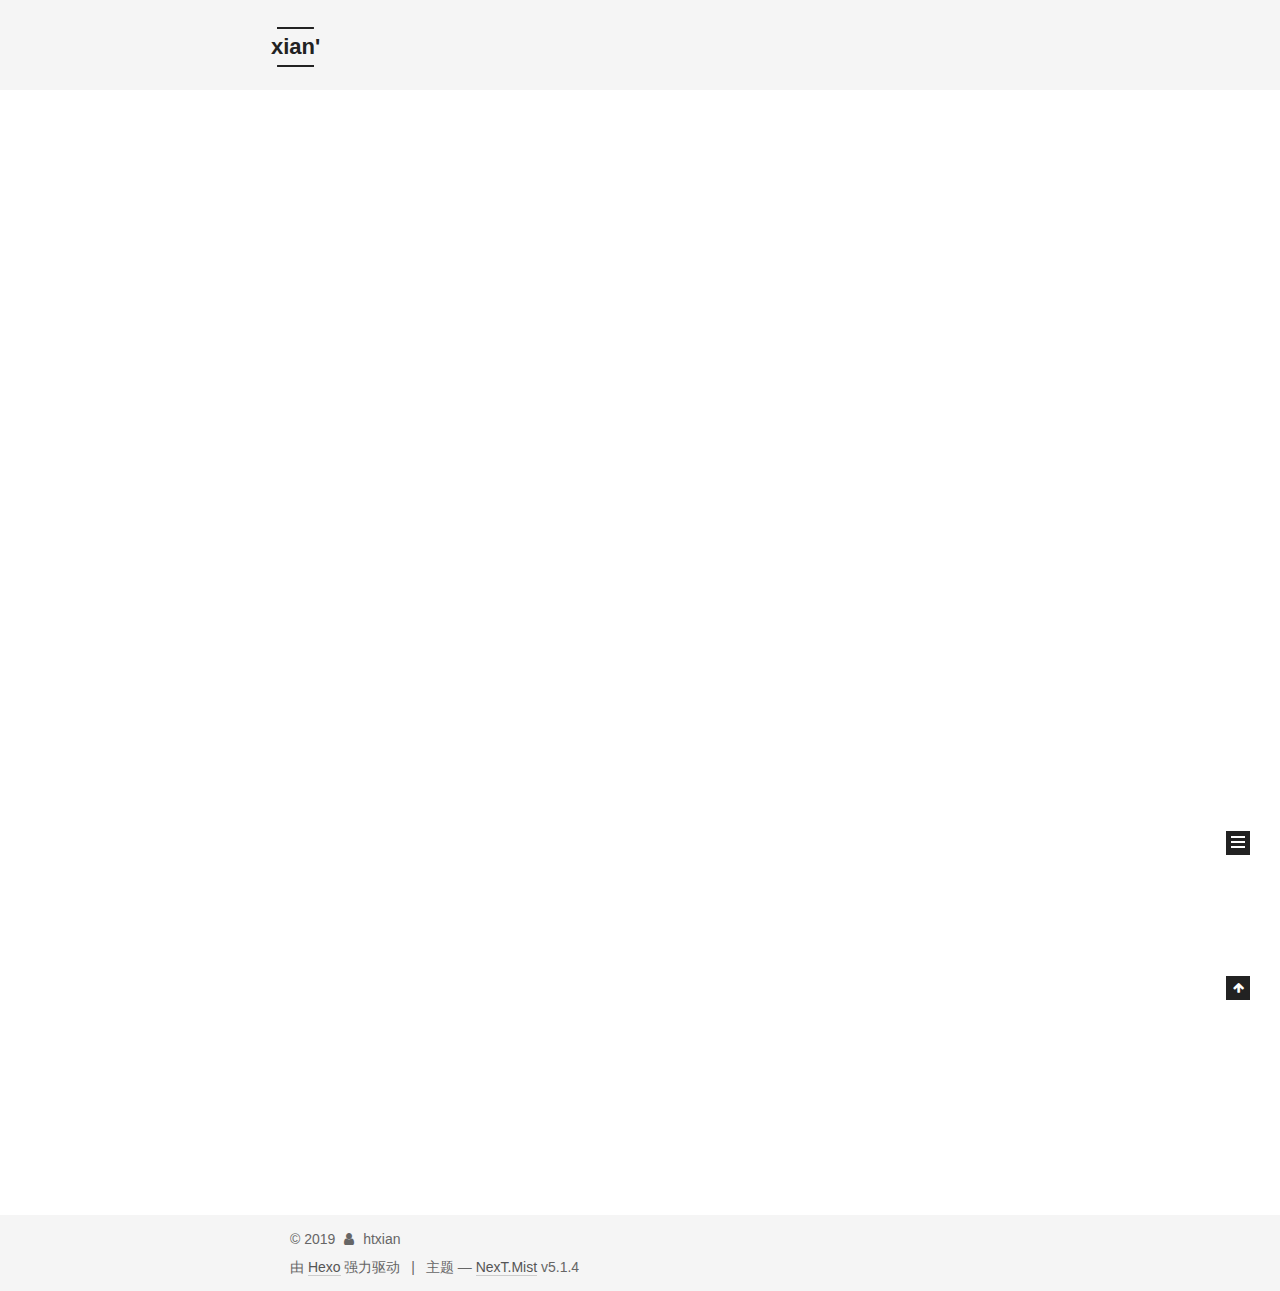
<file: index.html>
<!DOCTYPE html>



  


<html class="theme-next mist use-motion" lang="zh-Hans">
<head><meta name="generator" content="Hexo 3.8.0">
  <meta charset="UTF-8">
<meta http-equiv="X-UA-Compatible" content="IE=edge">
<meta name="viewport" content="width=device-width, initial-scale=1, maximum-scale=1">
<meta name="theme-color" content="#222">









<meta http-equiv="Cache-Control" content="no-transform">
<meta http-equiv="Cache-Control" content="no-siteapp">
















  
  
  <link href="/lib/fancybox/source/jquery.fancybox.css?v=2.1.5" rel="stylesheet" type="text/css">







<link href="/lib/font-awesome/css/font-awesome.min.css?v=4.6.2" rel="stylesheet" type="text/css">

<link href="/css/main.css?v=5.1.4" rel="stylesheet" type="text/css">


  <link rel="apple-touch-icon" sizes="180x180" href="/images/apple-touch-icon-next.png?v=5.1.4">


  <link rel="icon" type="image/png" sizes="32x32" href="/images/favicon-32x32-next.png?v=5.1.4">


  <link rel="icon" type="image/png" sizes="16x16" href="/images/favicon-16x16-next.png?v=5.1.4">


  <link rel="mask-icon" href="/images/logo.svg?v=5.1.4" color="#222">





  <meta name="keywords" content="Hexo, NexT">










<meta property="og:type" content="website">
<meta property="og:title" content="xian&#39;">
<meta property="og:url" content="http://yoursite.com/index.html">
<meta property="og:site_name" content="xian&#39;">
<meta property="og:locale" content="zh-Hans">
<meta name="twitter:card" content="summary">
<meta name="twitter:title" content="xian&#39;">



<script type="text/javascript" id="hexo.configurations">
  var NexT = window.NexT || {};
  var CONFIG = {
    root: '/',
    scheme: 'Mist',
    version: '5.1.4',
    sidebar: {"position":"left","display":"post","offset":12,"b2t":false,"scrollpercent":false,"onmobile":false},
    fancybox: true,
    tabs: true,
    motion: {"enable":true,"async":false,"transition":{"post_block":"fadeIn","post_header":"slideDownIn","post_body":"slideDownIn","coll_header":"slideLeftIn","sidebar":"slideUpIn"}},
    duoshuo: {
      userId: '0',
      author: '博主'
    },
    algolia: {
      applicationID: '',
      apiKey: '',
      indexName: '',
      hits: {"per_page":10},
      labels: {"input_placeholder":"Search for Posts","hits_empty":"We didn't find any results for the search: ${query}","hits_stats":"${hits} results found in ${time} ms"}
    }
  };
</script>



  <link rel="canonical" href="http://yoursite.com/">





  <title>xian'</title>
  








</head>

<body itemscope itemtype="http://schema.org/WebPage" lang="zh-Hans">

  
  
    
  

  <div class="container sidebar-position-left 
  page-home">
    <div class="headband"></div>

    <header id="header" class="header" itemscope itemtype="http://schema.org/WPHeader">
      <div class="header-inner"><div class="site-brand-wrapper">
  <div class="site-meta ">
    

    <div class="custom-logo-site-title">
      <a href="/" class="brand" rel="start">
        <span class="logo-line-before"><i></i></span>
        <span class="site-title">xian'</span>
        <span class="logo-line-after"><i></i></span>
      </a>
    </div>
      
        <p class="site-subtitle"></p>
      
  </div>

  <div class="site-nav-toggle">
    <button>
      <span class="btn-bar"></span>
      <span class="btn-bar"></span>
      <span class="btn-bar"></span>
    </button>
  </div>
</div>

<nav class="site-nav">
  

  
    <ul id="menu" class="menu">
      
        
        <li class="menu-item menu-item-home">
          <a href="/" rel="section">
            
              <i class="menu-item-icon fa fa-fw fa-home"></i> <br>
            
            首页
          </a>
        </li>
      
        
        <li class="menu-item menu-item-archives">
          <a href="/archives/" rel="section">
            
              <i class="menu-item-icon fa fa-fw fa-archive"></i> <br>
            
            归档
          </a>
        </li>
      

      
    </ul>
  

  
</nav>



 </div>
    </header>

    <main id="main" class="main">
      <div class="main-inner">
        <div class="content-wrap">
          <div id="content" class="content">
            
  <section id="posts" class="posts-expand">
    
      

  

  
  
  

  <article class="post post-type-normal" itemscope itemtype="http://schema.org/Article">
  
  
  
  <div class="post-block">
    <link itemprop="mainEntityOfPage" href="http://yoursite.com/2019/04/13/一次简单的爬虫经历/">

    <span hidden itemprop="author" itemscope itemtype="http://schema.org/Person">
      <meta itemprop="name" content="htxian">
      <meta itemprop="description" content>
      <meta itemprop="image" content="/images/avatar.gif">
    </span>

    <span hidden itemprop="publisher" itemscope itemtype="http://schema.org/Organization">
      <meta itemprop="name" content="xian'">
    </span>

    
      <header class="post-header">

        
        
          <h1 class="post-title" itemprop="name headline">
                
                <a class="post-title-link" href="/2019/04/13/一次简单的爬虫经历/" itemprop="url">一次简单的爬虫经历</a></h1>
        

        <div class="post-meta">
          <span class="post-time">
            
              <span class="post-meta-item-icon">
                <i class="fa fa-calendar-o"></i>
              </span>
              
                <span class="post-meta-item-text">发表于</span>
              
              <time title="创建于" itemprop="dateCreated datePublished" datetime="2019-04-13T18:55:29+08:00">
                2019-04-13
              </time>
            

            

            
          </span>

          

          
            
          

          
          

          

          

          

        </div>
      </header>
    

    
    
    
    <div class="post-body" itemprop="articleBody">

      
      

      
        
          
            <p>占个坑～尽快补完。</p>

          
        
      
    </div>
    
    
    

    

    

    

    <footer class="post-footer">
      

      

      

      
      
        <div class="post-eof"></div>
      
    </footer>
  </div>
  
  
  
  </article>


    
      

  

  
  
  

  <article class="post post-type-normal" itemscope itemtype="http://schema.org/Article">
  
  
  
  <div class="post-block">
    <link itemprop="mainEntityOfPage" href="http://yoursite.com/2019/03/18/走出第一步/">

    <span hidden itemprop="author" itemscope itemtype="http://schema.org/Person">
      <meta itemprop="name" content="htxian">
      <meta itemprop="description" content>
      <meta itemprop="image" content="/images/avatar.gif">
    </span>

    <span hidden itemprop="publisher" itemscope itemtype="http://schema.org/Organization">
      <meta itemprop="name" content="xian'">
    </span>

    
      <header class="post-header">

        
        
          <h1 class="post-title" itemprop="name headline">
                
                <a class="post-title-link" href="/2019/03/18/走出第一步/" itemprop="url">开篇</a></h1>
        

        <div class="post-meta">
          <span class="post-time">
            
              <span class="post-meta-item-icon">
                <i class="fa fa-calendar-o"></i>
              </span>
              
                <span class="post-meta-item-text">发表于</span>
              
              <time title="创建于" itemprop="dateCreated datePublished" datetime="2019-03-18T23:08:52+08:00">
                2019-03-18
              </time>
            

            

            
          </span>

          

          
            
          

          
          

          

          

          

        </div>
      </header>
    

    
    
    
    <div class="post-body" itemprop="articleBody">

      
      

      
        
          
            <p>今天面试了两家公司，结果都没过第一轮。从今年3月份开始已经面了4家公司了，都是在第一轮被淘汰的。晚上回到家时，回顾了一下面试的题目，发现自己的基础题都没答好。只能从失败中总结，经验继续努力。</p>
<p>以前就觉得自己的基础知识不够扎实，但是应付平常的工作是没有问题，大部分不懂的时候，都能面向谷歌编程。没有出去面试，都不知道自己的基础知识有多差。啊Q一下自己，越早知道自己哪里不足就主动的去学习，去弥补，尽早走出自己的舒适圈。</p>
<p>上个星期买了耗子叔的极客时间的专栏，也加入了ARTS的打卡小组，从这个星期就开始好好打卡，好好学习，做一只有理想的咸鱼。</p>
<p>ps：</p>
<p>ARTS是由左耳朵耗子陈皓在极客时间专栏<a href="http://gk.link/a/102yt" target="_blank" rel="noopener">《左耳听风》</a>中发起的一个每周学习打卡计划。</p>
<ul>
<li>Algorithm：至少做一个 LeetCode 的算法题。<strong>主要为了编程训练和学习</strong>。</li>
<li>Review ：阅读并点评至少一篇英文技术文章。<strong>主要为了学习英文，如果你英文不行，很难成为技术高手</strong>。</li>
<li>Tip：学习至少一个技术技巧。<strong>主要是为了总结和归纳你日常工作中所遇到的知识点</strong>。</li>
<li>Share：分享一篇有观点和思考的技术文章。<strong>主要为了输出你的影响力，能够输出你的价值观</strong>。</li>
</ul>
<p>第一次听到这个是从霜神的<a href="https://github.com/halfrost/Halfrost-Field/blob/master/contents/TimeElapse/2018.md" target="_blank" rel="noopener">【星霜荏苒】 - 如何看待软件开发 ？</a>中得知的。连霜神这么厉害的人都这么努力学习了，我这种菜鸡怎么能继续咸鱼下去呢。</p>
<p>这是一篇flag。看我自己能坚持多少天。如果能坚持一年。。我就马上换顶配的MBP。😂</p>

          
        
      
    </div>
    
    
    

    

    

    

    <footer class="post-footer">
      

      

      

      
      
        <div class="post-eof"></div>
      
    </footer>
  </div>
  
  
  
  </article>


    
  </section>

  


          </div>
          


          

        </div>
        
          
  
  <div class="sidebar-toggle">
    <div class="sidebar-toggle-line-wrap">
      <span class="sidebar-toggle-line sidebar-toggle-line-first"></span>
      <span class="sidebar-toggle-line sidebar-toggle-line-middle"></span>
      <span class="sidebar-toggle-line sidebar-toggle-line-last"></span>
    </div>
  </div>

  <aside id="sidebar" class="sidebar">
    
    <div class="sidebar-inner">

      

      

      <section class="site-overview-wrap sidebar-panel sidebar-panel-active">
        <div class="site-overview">
          <div class="site-author motion-element" itemprop="author" itemscope itemtype="http://schema.org/Person">
            
              <p class="site-author-name" itemprop="name">htxian</p>
              <p class="site-description motion-element" itemprop="description"></p>
          </div>

          <nav class="site-state motion-element">

            
              <div class="site-state-item site-state-posts">
              
                <a href="/archives/">
              
                  <span class="site-state-item-count">2</span>
                  <span class="site-state-item-name">日志</span>
                </a>
              </div>
            

            

            

          </nav>

          

          

          
          

          
          

          

        </div>
      </section>

      

      

    </div>
  </aside>


        
      </div>
    </main>

    <footer id="footer" class="footer">
      <div class="footer-inner">
        <div class="copyright">&copy; <span itemprop="copyrightYear">2019</span>
  <span class="with-love">
    <i class="fa fa-user"></i>
  </span>
  <span class="author" itemprop="copyrightHolder">htxian</span>

  
</div>


  <div class="powered-by">由 <a class="theme-link" target="_blank" href="https://hexo.io">Hexo</a> 强力驱动</div>



  <span class="post-meta-divider">|</span>



  <div class="theme-info">主题 &mdash; <a class="theme-link" target="_blank" href="https://github.com/iissnan/hexo-theme-next">NexT.Mist</a> v5.1.4</div>




        







        
      </div>
    </footer>

    
      <div class="back-to-top">
        <i class="fa fa-arrow-up"></i>
        
      </div>
    

    

  </div>

  

<script type="text/javascript">
  if (Object.prototype.toString.call(window.Promise) !== '[object Function]') {
    window.Promise = null;
  }
</script>









  












  
  
    <script type="text/javascript" src="/lib/jquery/index.js?v=2.1.3"></script>
  

  
  
    <script type="text/javascript" src="/lib/fastclick/lib/fastclick.min.js?v=1.0.6"></script>
  

  
  
    <script type="text/javascript" src="/lib/jquery_lazyload/jquery.lazyload.js?v=1.9.7"></script>
  

  
  
    <script type="text/javascript" src="/lib/velocity/velocity.min.js?v=1.2.1"></script>
  

  
  
    <script type="text/javascript" src="/lib/velocity/velocity.ui.min.js?v=1.2.1"></script>
  

  
  
    <script type="text/javascript" src="/lib/fancybox/source/jquery.fancybox.pack.js?v=2.1.5"></script>
  


  


  <script type="text/javascript" src="/js/src/utils.js?v=5.1.4"></script>

  <script type="text/javascript" src="/js/src/motion.js?v=5.1.4"></script>



  
  

  

  


  <script type="text/javascript" src="/js/src/bootstrap.js?v=5.1.4"></script>



  


  




	





  





  












  





  

  

  

  
  

  

  

  

</body>
</html>
</file>
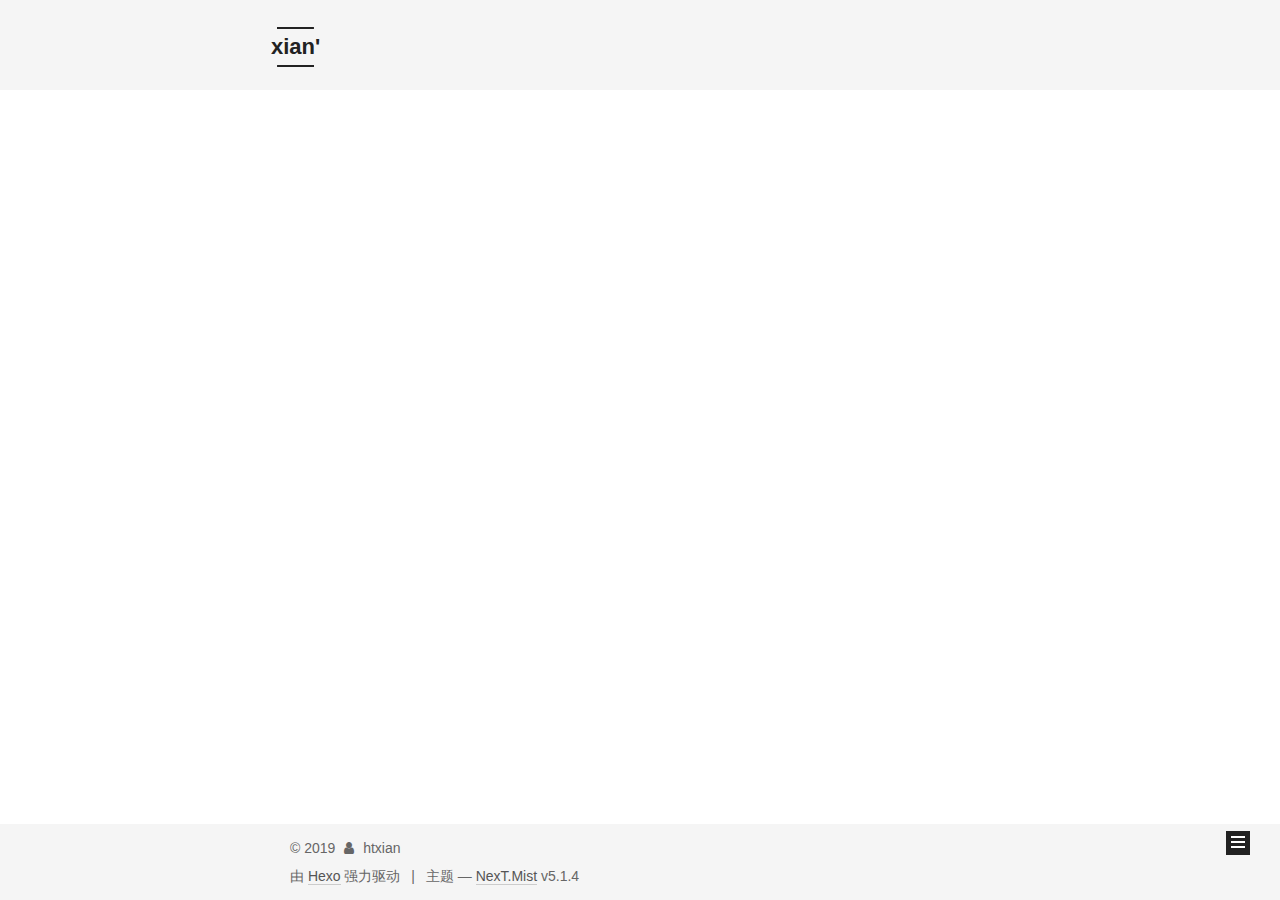
<file: archives/index.html>
<!DOCTYPE html>



  


<html class="theme-next mist use-motion" lang="zh-Hans">
<head><meta name="generator" content="Hexo 3.8.0">
  <meta charset="UTF-8">
<meta http-equiv="X-UA-Compatible" content="IE=edge">
<meta name="viewport" content="width=device-width, initial-scale=1, maximum-scale=1">
<meta name="theme-color" content="#222">









<meta http-equiv="Cache-Control" content="no-transform">
<meta http-equiv="Cache-Control" content="no-siteapp">
















  
  
  <link href="/lib/fancybox/source/jquery.fancybox.css?v=2.1.5" rel="stylesheet" type="text/css">







<link href="/lib/font-awesome/css/font-awesome.min.css?v=4.6.2" rel="stylesheet" type="text/css">

<link href="/css/main.css?v=5.1.4" rel="stylesheet" type="text/css">


  <link rel="apple-touch-icon" sizes="180x180" href="/images/apple-touch-icon-next.png?v=5.1.4">


  <link rel="icon" type="image/png" sizes="32x32" href="/images/favicon-32x32-next.png?v=5.1.4">


  <link rel="icon" type="image/png" sizes="16x16" href="/images/favicon-16x16-next.png?v=5.1.4">


  <link rel="mask-icon" href="/images/logo.svg?v=5.1.4" color="#222">





  <meta name="keywords" content="Hexo, NexT">










<meta property="og:type" content="website">
<meta property="og:title" content="xian&#39;">
<meta property="og:url" content="http://yoursite.com/archives/index.html">
<meta property="og:site_name" content="xian&#39;">
<meta property="og:locale" content="zh-Hans">
<meta name="twitter:card" content="summary">
<meta name="twitter:title" content="xian&#39;">



<script type="text/javascript" id="hexo.configurations">
  var NexT = window.NexT || {};
  var CONFIG = {
    root: '/',
    scheme: 'Mist',
    version: '5.1.4',
    sidebar: {"position":"left","display":"post","offset":12,"b2t":false,"scrollpercent":false,"onmobile":false},
    fancybox: true,
    tabs: true,
    motion: {"enable":true,"async":false,"transition":{"post_block":"fadeIn","post_header":"slideDownIn","post_body":"slideDownIn","coll_header":"slideLeftIn","sidebar":"slideUpIn"}},
    duoshuo: {
      userId: '0',
      author: '博主'
    },
    algolia: {
      applicationID: '',
      apiKey: '',
      indexName: '',
      hits: {"per_page":10},
      labels: {"input_placeholder":"Search for Posts","hits_empty":"We didn't find any results for the search: ${query}","hits_stats":"${hits} results found in ${time} ms"}
    }
  };
</script>



  <link rel="canonical" href="http://yoursite.com/archives/">





  <title>归档 | xian'</title>
  








</head>

<body itemscope itemtype="http://schema.org/WebPage" lang="zh-Hans">

  
  
    
  

  <div class="container sidebar-position-left page-archive">
    <div class="headband"></div>

    <header id="header" class="header" itemscope itemtype="http://schema.org/WPHeader">
      <div class="header-inner"><div class="site-brand-wrapper">
  <div class="site-meta ">
    

    <div class="custom-logo-site-title">
      <a href="/" class="brand" rel="start">
        <span class="logo-line-before"><i></i></span>
        <span class="site-title">xian'</span>
        <span class="logo-line-after"><i></i></span>
      </a>
    </div>
      
        <p class="site-subtitle"></p>
      
  </div>

  <div class="site-nav-toggle">
    <button>
      <span class="btn-bar"></span>
      <span class="btn-bar"></span>
      <span class="btn-bar"></span>
    </button>
  </div>
</div>

<nav class="site-nav">
  

  
    <ul id="menu" class="menu">
      
        
        <li class="menu-item menu-item-home">
          <a href="/" rel="section">
            
              <i class="menu-item-icon fa fa-fw fa-home"></i> <br>
            
            首页
          </a>
        </li>
      
        
        <li class="menu-item menu-item-archives">
          <a href="/archives/" rel="section">
            
              <i class="menu-item-icon fa fa-fw fa-archive"></i> <br>
            
            归档
          </a>
        </li>
      

      
    </ul>
  

  
</nav>



 </div>
    </header>

    <main id="main" class="main">
      <div class="main-inner">
        <div class="content-wrap">
          <div id="content" class="content">
            

  
  
  
  <div class="post-block archive">
    <div id="posts" class="posts-collapse">
      <span class="archive-move-on"></span>

      <span class="archive-page-counter">
        
        
        
          
        
        嗯..! 目前共计 2 篇日志。 继续努力。
      </span>

      

        
        
        

        
          
          <div class="collection-title">
            <h1 class="archive-year" id="archive-year-2019">2019</h1>
          </div>
        
        

        

  <article class="post post-type-normal" itemscope itemtype="http://schema.org/Article">
    <header class="post-header">

      <h2 class="post-title">
        
            <a class="post-title-link" href="/2019/04/13/一次简单的爬虫经历/" itemprop="url">
              
                <span itemprop="name">一次简单的爬虫经历</span>
              
            </a>
        
      </h2>

      <div class="post-meta">
        <time class="post-time" itemprop="dateCreated" datetime="2019-04-13T18:55:29+08:00" content="2019-04-13">
          04-13
        </time>
      </div>

    </header>
  </article>



      

        
        
        

        
        

        

  <article class="post post-type-normal" itemscope itemtype="http://schema.org/Article">
    <header class="post-header">

      <h2 class="post-title">
        
            <a class="post-title-link" href="/2019/03/18/走出第一步/" itemprop="url">
              
                <span itemprop="name">开篇</span>
              
            </a>
        
      </h2>

      <div class="post-meta">
        <time class="post-time" itemprop="dateCreated" datetime="2019-03-18T23:08:52+08:00" content="2019-03-18">
          03-18
        </time>
      </div>

    </header>
  </article>



      

    </div>
  </div>
  
  
  

  



          </div>
          


          

        </div>
        
          
  
  <div class="sidebar-toggle">
    <div class="sidebar-toggle-line-wrap">
      <span class="sidebar-toggle-line sidebar-toggle-line-first"></span>
      <span class="sidebar-toggle-line sidebar-toggle-line-middle"></span>
      <span class="sidebar-toggle-line sidebar-toggle-line-last"></span>
    </div>
  </div>

  <aside id="sidebar" class="sidebar">
    
    <div class="sidebar-inner">

      

      

      <section class="site-overview-wrap sidebar-panel sidebar-panel-active">
        <div class="site-overview">
          <div class="site-author motion-element" itemprop="author" itemscope itemtype="http://schema.org/Person">
            
              <p class="site-author-name" itemprop="name">htxian</p>
              <p class="site-description motion-element" itemprop="description"></p>
          </div>

          <nav class="site-state motion-element">

            
              <div class="site-state-item site-state-posts">
              
                <a href="/archives/">
              
                  <span class="site-state-item-count">2</span>
                  <span class="site-state-item-name">日志</span>
                </a>
              </div>
            

            

            

          </nav>

          

          

          
          

          
          

          

        </div>
      </section>

      

      

    </div>
  </aside>


        
      </div>
    </main>

    <footer id="footer" class="footer">
      <div class="footer-inner">
        <div class="copyright">&copy; <span itemprop="copyrightYear">2019</span>
  <span class="with-love">
    <i class="fa fa-user"></i>
  </span>
  <span class="author" itemprop="copyrightHolder">htxian</span>

  
</div>


  <div class="powered-by">由 <a class="theme-link" target="_blank" href="https://hexo.io">Hexo</a> 强力驱动</div>



  <span class="post-meta-divider">|</span>



  <div class="theme-info">主题 &mdash; <a class="theme-link" target="_blank" href="https://github.com/iissnan/hexo-theme-next">NexT.Mist</a> v5.1.4</div>




        







        
      </div>
    </footer>

    
      <div class="back-to-top">
        <i class="fa fa-arrow-up"></i>
        
      </div>
    

    

  </div>

  

<script type="text/javascript">
  if (Object.prototype.toString.call(window.Promise) !== '[object Function]') {
    window.Promise = null;
  }
</script>









  












  
  
    <script type="text/javascript" src="/lib/jquery/index.js?v=2.1.3"></script>
  

  
  
    <script type="text/javascript" src="/lib/fastclick/lib/fastclick.min.js?v=1.0.6"></script>
  

  
  
    <script type="text/javascript" src="/lib/jquery_lazyload/jquery.lazyload.js?v=1.9.7"></script>
  

  
  
    <script type="text/javascript" src="/lib/velocity/velocity.min.js?v=1.2.1"></script>
  

  
  
    <script type="text/javascript" src="/lib/velocity/velocity.ui.min.js?v=1.2.1"></script>
  

  
  
    <script type="text/javascript" src="/lib/fancybox/source/jquery.fancybox.pack.js?v=2.1.5"></script>
  


  


  <script type="text/javascript" src="/js/src/utils.js?v=5.1.4"></script>

  <script type="text/javascript" src="/js/src/motion.js?v=5.1.4"></script>



  
  

  

  


  <script type="text/javascript" src="/js/src/bootstrap.js?v=5.1.4"></script>



  


  




	





  





  












  





  

  

  

  
  

  

  

  

</body>
</html>
</file>
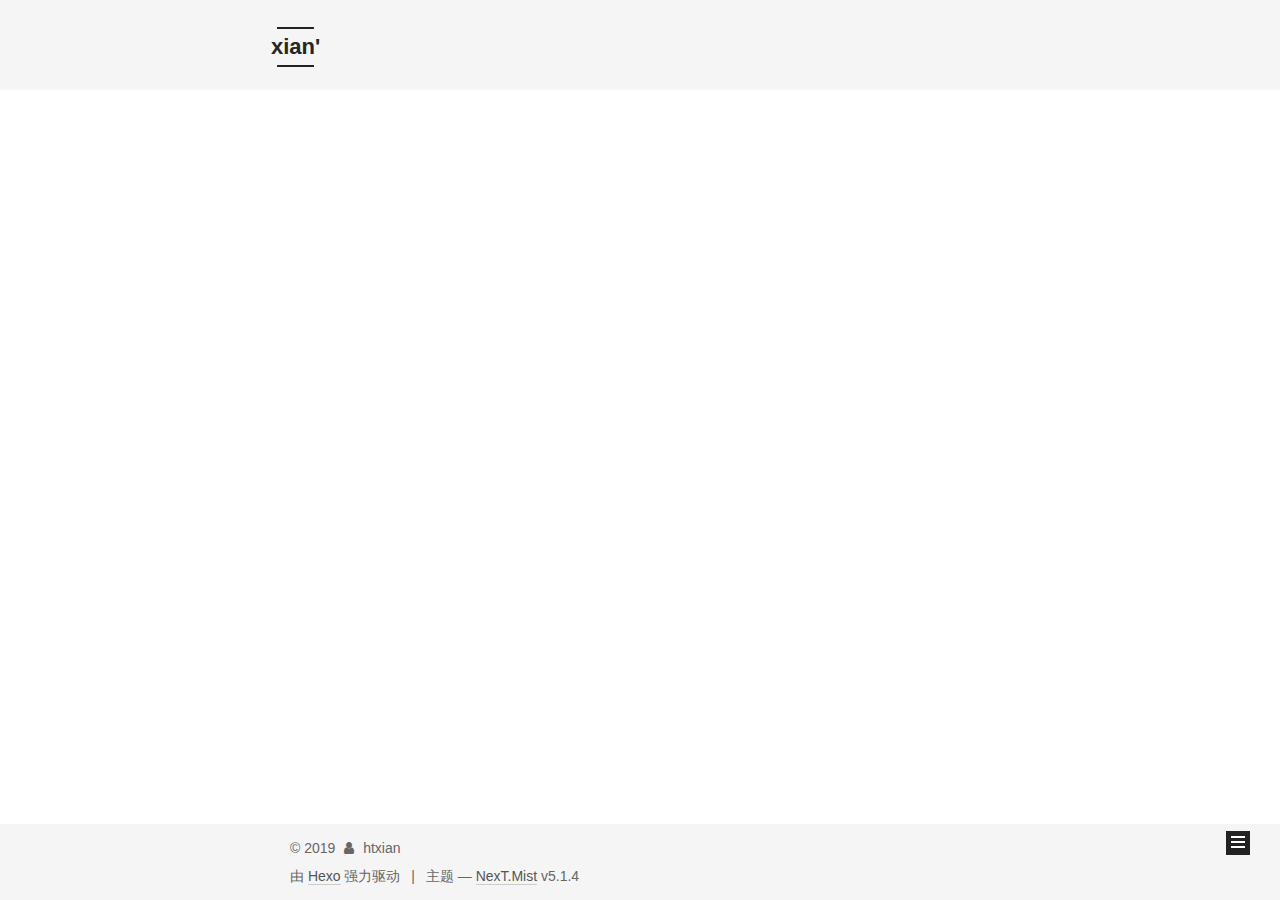
<file: archives/2019/index.html>
<!DOCTYPE html>



  


<html class="theme-next mist use-motion" lang="zh-Hans">
<head><meta name="generator" content="Hexo 3.8.0">
  <meta charset="UTF-8">
<meta http-equiv="X-UA-Compatible" content="IE=edge">
<meta name="viewport" content="width=device-width, initial-scale=1, maximum-scale=1">
<meta name="theme-color" content="#222">









<meta http-equiv="Cache-Control" content="no-transform">
<meta http-equiv="Cache-Control" content="no-siteapp">
















  
  
  <link href="/lib/fancybox/source/jquery.fancybox.css?v=2.1.5" rel="stylesheet" type="text/css">







<link href="/lib/font-awesome/css/font-awesome.min.css?v=4.6.2" rel="stylesheet" type="text/css">

<link href="/css/main.css?v=5.1.4" rel="stylesheet" type="text/css">


  <link rel="apple-touch-icon" sizes="180x180" href="/images/apple-touch-icon-next.png?v=5.1.4">


  <link rel="icon" type="image/png" sizes="32x32" href="/images/favicon-32x32-next.png?v=5.1.4">


  <link rel="icon" type="image/png" sizes="16x16" href="/images/favicon-16x16-next.png?v=5.1.4">


  <link rel="mask-icon" href="/images/logo.svg?v=5.1.4" color="#222">





  <meta name="keywords" content="Hexo, NexT">










<meta property="og:type" content="website">
<meta property="og:title" content="xian&#39;">
<meta property="og:url" content="http://yoursite.com/archives/2019/index.html">
<meta property="og:site_name" content="xian&#39;">
<meta property="og:locale" content="zh-Hans">
<meta name="twitter:card" content="summary">
<meta name="twitter:title" content="xian&#39;">



<script type="text/javascript" id="hexo.configurations">
  var NexT = window.NexT || {};
  var CONFIG = {
    root: '/',
    scheme: 'Mist',
    version: '5.1.4',
    sidebar: {"position":"left","display":"post","offset":12,"b2t":false,"scrollpercent":false,"onmobile":false},
    fancybox: true,
    tabs: true,
    motion: {"enable":true,"async":false,"transition":{"post_block":"fadeIn","post_header":"slideDownIn","post_body":"slideDownIn","coll_header":"slideLeftIn","sidebar":"slideUpIn"}},
    duoshuo: {
      userId: '0',
      author: '博主'
    },
    algolia: {
      applicationID: '',
      apiKey: '',
      indexName: '',
      hits: {"per_page":10},
      labels: {"input_placeholder":"Search for Posts","hits_empty":"We didn't find any results for the search: ${query}","hits_stats":"${hits} results found in ${time} ms"}
    }
  };
</script>



  <link rel="canonical" href="http://yoursite.com/archives/2019/">





  <title>归档 | xian'</title>
  








</head>

<body itemscope itemtype="http://schema.org/WebPage" lang="zh-Hans">

  
  
    
  

  <div class="container sidebar-position-left page-archive">
    <div class="headband"></div>

    <header id="header" class="header" itemscope itemtype="http://schema.org/WPHeader">
      <div class="header-inner"><div class="site-brand-wrapper">
  <div class="site-meta ">
    

    <div class="custom-logo-site-title">
      <a href="/" class="brand" rel="start">
        <span class="logo-line-before"><i></i></span>
        <span class="site-title">xian'</span>
        <span class="logo-line-after"><i></i></span>
      </a>
    </div>
      
        <p class="site-subtitle"></p>
      
  </div>

  <div class="site-nav-toggle">
    <button>
      <span class="btn-bar"></span>
      <span class="btn-bar"></span>
      <span class="btn-bar"></span>
    </button>
  </div>
</div>

<nav class="site-nav">
  

  
    <ul id="menu" class="menu">
      
        
        <li class="menu-item menu-item-home">
          <a href="/" rel="section">
            
              <i class="menu-item-icon fa fa-fw fa-home"></i> <br>
            
            首页
          </a>
        </li>
      
        
        <li class="menu-item menu-item-archives">
          <a href="/archives/" rel="section">
            
              <i class="menu-item-icon fa fa-fw fa-archive"></i> <br>
            
            归档
          </a>
        </li>
      

      
    </ul>
  

  
</nav>



 </div>
    </header>

    <main id="main" class="main">
      <div class="main-inner">
        <div class="content-wrap">
          <div id="content" class="content">
            

  
  
  
  <div class="post-block archive">
    <div id="posts" class="posts-collapse">
      <span class="archive-move-on"></span>

      <span class="archive-page-counter">
        
        
        
          
        
        嗯..! 目前共计 2 篇日志。 继续努力。
      </span>

      

        
        
        

        
          
          <div class="collection-title">
            <h1 class="archive-year" id="archive-year-2019">2019</h1>
          </div>
        
        

        

  <article class="post post-type-normal" itemscope itemtype="http://schema.org/Article">
    <header class="post-header">

      <h2 class="post-title">
        
            <a class="post-title-link" href="/2019/04/13/一次简单的爬虫经历/" itemprop="url">
              
                <span itemprop="name">一次简单的爬虫经历</span>
              
            </a>
        
      </h2>

      <div class="post-meta">
        <time class="post-time" itemprop="dateCreated" datetime="2019-04-13T18:55:29+08:00" content="2019-04-13">
          04-13
        </time>
      </div>

    </header>
  </article>



      

        
        
        

        
        

        

  <article class="post post-type-normal" itemscope itemtype="http://schema.org/Article">
    <header class="post-header">

      <h2 class="post-title">
        
            <a class="post-title-link" href="/2019/03/18/走出第一步/" itemprop="url">
              
                <span itemprop="name">开篇</span>
              
            </a>
        
      </h2>

      <div class="post-meta">
        <time class="post-time" itemprop="dateCreated" datetime="2019-03-18T23:08:52+08:00" content="2019-03-18">
          03-18
        </time>
      </div>

    </header>
  </article>



      

    </div>
  </div>
  
  
  

  



          </div>
          


          

        </div>
        
          
  
  <div class="sidebar-toggle">
    <div class="sidebar-toggle-line-wrap">
      <span class="sidebar-toggle-line sidebar-toggle-line-first"></span>
      <span class="sidebar-toggle-line sidebar-toggle-line-middle"></span>
      <span class="sidebar-toggle-line sidebar-toggle-line-last"></span>
    </div>
  </div>

  <aside id="sidebar" class="sidebar">
    
    <div class="sidebar-inner">

      

      

      <section class="site-overview-wrap sidebar-panel sidebar-panel-active">
        <div class="site-overview">
          <div class="site-author motion-element" itemprop="author" itemscope itemtype="http://schema.org/Person">
            
              <p class="site-author-name" itemprop="name">htxian</p>
              <p class="site-description motion-element" itemprop="description"></p>
          </div>

          <nav class="site-state motion-element">

            
              <div class="site-state-item site-state-posts">
              
                <a href="/archives/">
              
                  <span class="site-state-item-count">2</span>
                  <span class="site-state-item-name">日志</span>
                </a>
              </div>
            

            

            

          </nav>

          

          

          
          

          
          

          

        </div>
      </section>

      

      

    </div>
  </aside>


        
      </div>
    </main>

    <footer id="footer" class="footer">
      <div class="footer-inner">
        <div class="copyright">&copy; <span itemprop="copyrightYear">2019</span>
  <span class="with-love">
    <i class="fa fa-user"></i>
  </span>
  <span class="author" itemprop="copyrightHolder">htxian</span>

  
</div>


  <div class="powered-by">由 <a class="theme-link" target="_blank" href="https://hexo.io">Hexo</a> 强力驱动</div>



  <span class="post-meta-divider">|</span>



  <div class="theme-info">主题 &mdash; <a class="theme-link" target="_blank" href="https://github.com/iissnan/hexo-theme-next">NexT.Mist</a> v5.1.4</div>




        







        
      </div>
    </footer>

    
      <div class="back-to-top">
        <i class="fa fa-arrow-up"></i>
        
      </div>
    

    

  </div>

  

<script type="text/javascript">
  if (Object.prototype.toString.call(window.Promise) !== '[object Function]') {
    window.Promise = null;
  }
</script>









  












  
  
    <script type="text/javascript" src="/lib/jquery/index.js?v=2.1.3"></script>
  

  
  
    <script type="text/javascript" src="/lib/fastclick/lib/fastclick.min.js?v=1.0.6"></script>
  

  
  
    <script type="text/javascript" src="/lib/jquery_lazyload/jquery.lazyload.js?v=1.9.7"></script>
  

  
  
    <script type="text/javascript" src="/lib/velocity/velocity.min.js?v=1.2.1"></script>
  

  
  
    <script type="text/javascript" src="/lib/velocity/velocity.ui.min.js?v=1.2.1"></script>
  

  
  
    <script type="text/javascript" src="/lib/fancybox/source/jquery.fancybox.pack.js?v=2.1.5"></script>
  


  


  <script type="text/javascript" src="/js/src/utils.js?v=5.1.4"></script>

  <script type="text/javascript" src="/js/src/motion.js?v=5.1.4"></script>



  
  

  

  


  <script type="text/javascript" src="/js/src/bootstrap.js?v=5.1.4"></script>



  


  




	





  





  












  





  

  

  

  
  

  

  

  

</body>
</html>
</file>
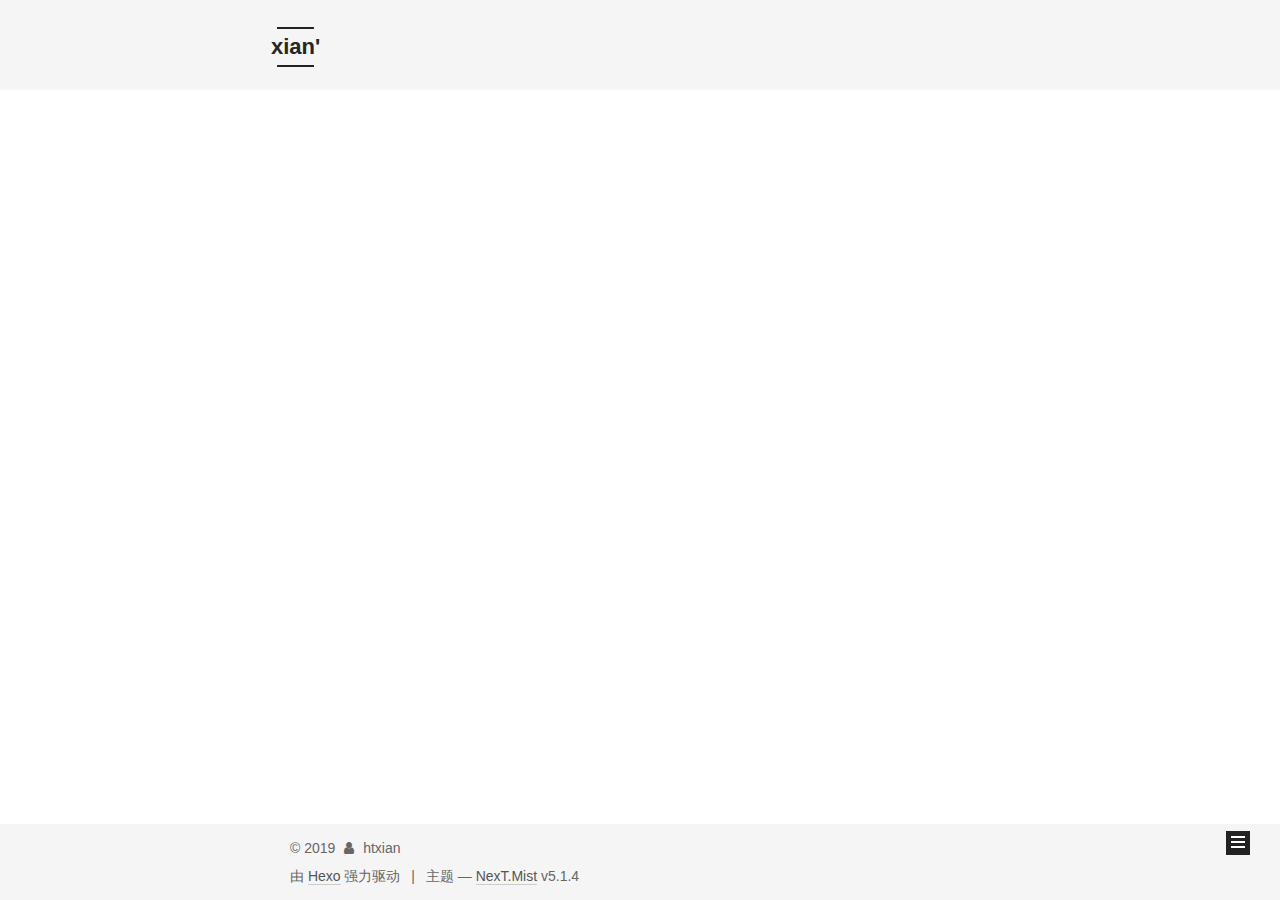
<file: archives/2019/03/index.html>
<!DOCTYPE html>



  


<html class="theme-next mist use-motion" lang="zh-Hans">
<head><meta name="generator" content="Hexo 3.8.0">
  <meta charset="UTF-8">
<meta http-equiv="X-UA-Compatible" content="IE=edge">
<meta name="viewport" content="width=device-width, initial-scale=1, maximum-scale=1">
<meta name="theme-color" content="#222">









<meta http-equiv="Cache-Control" content="no-transform">
<meta http-equiv="Cache-Control" content="no-siteapp">
















  
  
  <link href="/lib/fancybox/source/jquery.fancybox.css?v=2.1.5" rel="stylesheet" type="text/css">







<link href="/lib/font-awesome/css/font-awesome.min.css?v=4.6.2" rel="stylesheet" type="text/css">

<link href="/css/main.css?v=5.1.4" rel="stylesheet" type="text/css">


  <link rel="apple-touch-icon" sizes="180x180" href="/images/apple-touch-icon-next.png?v=5.1.4">


  <link rel="icon" type="image/png" sizes="32x32" href="/images/favicon-32x32-next.png?v=5.1.4">


  <link rel="icon" type="image/png" sizes="16x16" href="/images/favicon-16x16-next.png?v=5.1.4">


  <link rel="mask-icon" href="/images/logo.svg?v=5.1.4" color="#222">





  <meta name="keywords" content="Hexo, NexT">










<meta property="og:type" content="website">
<meta property="og:title" content="xian&#39;">
<meta property="og:url" content="http://yoursite.com/archives/2019/03/index.html">
<meta property="og:site_name" content="xian&#39;">
<meta property="og:locale" content="zh-Hans">
<meta name="twitter:card" content="summary">
<meta name="twitter:title" content="xian&#39;">



<script type="text/javascript" id="hexo.configurations">
  var NexT = window.NexT || {};
  var CONFIG = {
    root: '/',
    scheme: 'Mist',
    version: '5.1.4',
    sidebar: {"position":"left","display":"post","offset":12,"b2t":false,"scrollpercent":false,"onmobile":false},
    fancybox: true,
    tabs: true,
    motion: {"enable":true,"async":false,"transition":{"post_block":"fadeIn","post_header":"slideDownIn","post_body":"slideDownIn","coll_header":"slideLeftIn","sidebar":"slideUpIn"}},
    duoshuo: {
      userId: '0',
      author: '博主'
    },
    algolia: {
      applicationID: '',
      apiKey: '',
      indexName: '',
      hits: {"per_page":10},
      labels: {"input_placeholder":"Search for Posts","hits_empty":"We didn't find any results for the search: ${query}","hits_stats":"${hits} results found in ${time} ms"}
    }
  };
</script>



  <link rel="canonical" href="http://yoursite.com/archives/2019/03/">





  <title>归档 | xian'</title>
  








</head>

<body itemscope itemtype="http://schema.org/WebPage" lang="zh-Hans">

  
  
    
  

  <div class="container sidebar-position-left page-archive">
    <div class="headband"></div>

    <header id="header" class="header" itemscope itemtype="http://schema.org/WPHeader">
      <div class="header-inner"><div class="site-brand-wrapper">
  <div class="site-meta ">
    

    <div class="custom-logo-site-title">
      <a href="/" class="brand" rel="start">
        <span class="logo-line-before"><i></i></span>
        <span class="site-title">xian'</span>
        <span class="logo-line-after"><i></i></span>
      </a>
    </div>
      
        <p class="site-subtitle"></p>
      
  </div>

  <div class="site-nav-toggle">
    <button>
      <span class="btn-bar"></span>
      <span class="btn-bar"></span>
      <span class="btn-bar"></span>
    </button>
  </div>
</div>

<nav class="site-nav">
  

  
    <ul id="menu" class="menu">
      
        
        <li class="menu-item menu-item-home">
          <a href="/" rel="section">
            
              <i class="menu-item-icon fa fa-fw fa-home"></i> <br>
            
            首页
          </a>
        </li>
      
        
        <li class="menu-item menu-item-archives">
          <a href="/archives/" rel="section">
            
              <i class="menu-item-icon fa fa-fw fa-archive"></i> <br>
            
            归档
          </a>
        </li>
      

      
    </ul>
  

  
</nav>



 </div>
    </header>

    <main id="main" class="main">
      <div class="main-inner">
        <div class="content-wrap">
          <div id="content" class="content">
            

  
  
  
  <div class="post-block archive">
    <div id="posts" class="posts-collapse">
      <span class="archive-move-on"></span>

      <span class="archive-page-counter">
        
        
        
          
        
        嗯..! 目前共计 2 篇日志。 继续努力。
      </span>

      

        
        
        

        
          
          <div class="collection-title">
            <h1 class="archive-year" id="archive-year-2019">2019</h1>
          </div>
        
        

        

  <article class="post post-type-normal" itemscope itemtype="http://schema.org/Article">
    <header class="post-header">

      <h2 class="post-title">
        
            <a class="post-title-link" href="/2019/03/18/走出第一步/" itemprop="url">
              
                <span itemprop="name">开篇</span>
              
            </a>
        
      </h2>

      <div class="post-meta">
        <time class="post-time" itemprop="dateCreated" datetime="2019-03-18T23:08:52+08:00" content="2019-03-18">
          03-18
        </time>
      </div>

    </header>
  </article>



      

    </div>
  </div>
  
  
  

  



          </div>
          


          

        </div>
        
          
  
  <div class="sidebar-toggle">
    <div class="sidebar-toggle-line-wrap">
      <span class="sidebar-toggle-line sidebar-toggle-line-first"></span>
      <span class="sidebar-toggle-line sidebar-toggle-line-middle"></span>
      <span class="sidebar-toggle-line sidebar-toggle-line-last"></span>
    </div>
  </div>

  <aside id="sidebar" class="sidebar">
    
    <div class="sidebar-inner">

      

      

      <section class="site-overview-wrap sidebar-panel sidebar-panel-active">
        <div class="site-overview">
          <div class="site-author motion-element" itemprop="author" itemscope itemtype="http://schema.org/Person">
            
              <p class="site-author-name" itemprop="name">htxian</p>
              <p class="site-description motion-element" itemprop="description"></p>
          </div>

          <nav class="site-state motion-element">

            
              <div class="site-state-item site-state-posts">
              
                <a href="/archives/">
              
                  <span class="site-state-item-count">2</span>
                  <span class="site-state-item-name">日志</span>
                </a>
              </div>
            

            

            

          </nav>

          

          

          
          

          
          

          

        </div>
      </section>

      

      

    </div>
  </aside>


        
      </div>
    </main>

    <footer id="footer" class="footer">
      <div class="footer-inner">
        <div class="copyright">&copy; <span itemprop="copyrightYear">2019</span>
  <span class="with-love">
    <i class="fa fa-user"></i>
  </span>
  <span class="author" itemprop="copyrightHolder">htxian</span>

  
</div>


  <div class="powered-by">由 <a class="theme-link" target="_blank" href="https://hexo.io">Hexo</a> 强力驱动</div>



  <span class="post-meta-divider">|</span>



  <div class="theme-info">主题 &mdash; <a class="theme-link" target="_blank" href="https://github.com/iissnan/hexo-theme-next">NexT.Mist</a> v5.1.4</div>




        







        
      </div>
    </footer>

    
      <div class="back-to-top">
        <i class="fa fa-arrow-up"></i>
        
      </div>
    

    

  </div>

  

<script type="text/javascript">
  if (Object.prototype.toString.call(window.Promise) !== '[object Function]') {
    window.Promise = null;
  }
</script>









  












  
  
    <script type="text/javascript" src="/lib/jquery/index.js?v=2.1.3"></script>
  

  
  
    <script type="text/javascript" src="/lib/fastclick/lib/fastclick.min.js?v=1.0.6"></script>
  

  
  
    <script type="text/javascript" src="/lib/jquery_lazyload/jquery.lazyload.js?v=1.9.7"></script>
  

  
  
    <script type="text/javascript" src="/lib/velocity/velocity.min.js?v=1.2.1"></script>
  

  
  
    <script type="text/javascript" src="/lib/velocity/velocity.ui.min.js?v=1.2.1"></script>
  

  
  
    <script type="text/javascript" src="/lib/fancybox/source/jquery.fancybox.pack.js?v=2.1.5"></script>
  


  


  <script type="text/javascript" src="/js/src/utils.js?v=5.1.4"></script>

  <script type="text/javascript" src="/js/src/motion.js?v=5.1.4"></script>



  
  

  

  


  <script type="text/javascript" src="/js/src/bootstrap.js?v=5.1.4"></script>



  


  




	





  





  












  





  

  

  

  
  

  

  

  

</body>
</html>
</file>
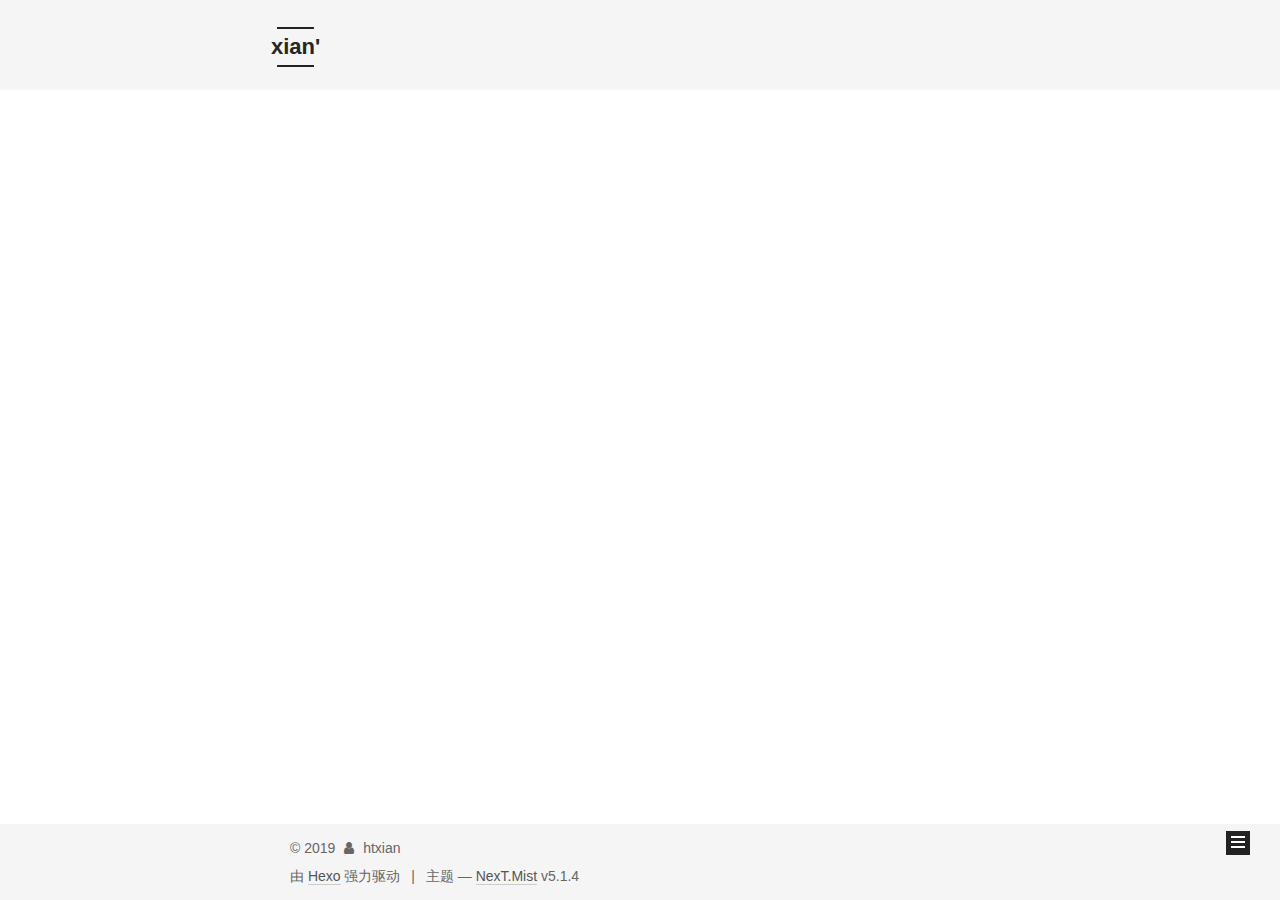
<file: archives/2019/04/index.html>
<!DOCTYPE html>



  


<html class="theme-next mist use-motion" lang="zh-Hans">
<head><meta name="generator" content="Hexo 3.8.0">
  <meta charset="UTF-8">
<meta http-equiv="X-UA-Compatible" content="IE=edge">
<meta name="viewport" content="width=device-width, initial-scale=1, maximum-scale=1">
<meta name="theme-color" content="#222">









<meta http-equiv="Cache-Control" content="no-transform">
<meta http-equiv="Cache-Control" content="no-siteapp">
















  
  
  <link href="/lib/fancybox/source/jquery.fancybox.css?v=2.1.5" rel="stylesheet" type="text/css">







<link href="/lib/font-awesome/css/font-awesome.min.css?v=4.6.2" rel="stylesheet" type="text/css">

<link href="/css/main.css?v=5.1.4" rel="stylesheet" type="text/css">


  <link rel="apple-touch-icon" sizes="180x180" href="/images/apple-touch-icon-next.png?v=5.1.4">


  <link rel="icon" type="image/png" sizes="32x32" href="/images/favicon-32x32-next.png?v=5.1.4">


  <link rel="icon" type="image/png" sizes="16x16" href="/images/favicon-16x16-next.png?v=5.1.4">


  <link rel="mask-icon" href="/images/logo.svg?v=5.1.4" color="#222">





  <meta name="keywords" content="Hexo, NexT">










<meta property="og:type" content="website">
<meta property="og:title" content="xian&#39;">
<meta property="og:url" content="http://yoursite.com/archives/2019/04/index.html">
<meta property="og:site_name" content="xian&#39;">
<meta property="og:locale" content="zh-Hans">
<meta name="twitter:card" content="summary">
<meta name="twitter:title" content="xian&#39;">



<script type="text/javascript" id="hexo.configurations">
  var NexT = window.NexT || {};
  var CONFIG = {
    root: '/',
    scheme: 'Mist',
    version: '5.1.4',
    sidebar: {"position":"left","display":"post","offset":12,"b2t":false,"scrollpercent":false,"onmobile":false},
    fancybox: true,
    tabs: true,
    motion: {"enable":true,"async":false,"transition":{"post_block":"fadeIn","post_header":"slideDownIn","post_body":"slideDownIn","coll_header":"slideLeftIn","sidebar":"slideUpIn"}},
    duoshuo: {
      userId: '0',
      author: '博主'
    },
    algolia: {
      applicationID: '',
      apiKey: '',
      indexName: '',
      hits: {"per_page":10},
      labels: {"input_placeholder":"Search for Posts","hits_empty":"We didn't find any results for the search: ${query}","hits_stats":"${hits} results found in ${time} ms"}
    }
  };
</script>



  <link rel="canonical" href="http://yoursite.com/archives/2019/04/">





  <title>归档 | xian'</title>
  








</head>

<body itemscope itemtype="http://schema.org/WebPage" lang="zh-Hans">

  
  
    
  

  <div class="container sidebar-position-left page-archive">
    <div class="headband"></div>

    <header id="header" class="header" itemscope itemtype="http://schema.org/WPHeader">
      <div class="header-inner"><div class="site-brand-wrapper">
  <div class="site-meta ">
    

    <div class="custom-logo-site-title">
      <a href="/" class="brand" rel="start">
        <span class="logo-line-before"><i></i></span>
        <span class="site-title">xian'</span>
        <span class="logo-line-after"><i></i></span>
      </a>
    </div>
      
        <p class="site-subtitle"></p>
      
  </div>

  <div class="site-nav-toggle">
    <button>
      <span class="btn-bar"></span>
      <span class="btn-bar"></span>
      <span class="btn-bar"></span>
    </button>
  </div>
</div>

<nav class="site-nav">
  

  
    <ul id="menu" class="menu">
      
        
        <li class="menu-item menu-item-home">
          <a href="/" rel="section">
            
              <i class="menu-item-icon fa fa-fw fa-home"></i> <br>
            
            首页
          </a>
        </li>
      
        
        <li class="menu-item menu-item-archives">
          <a href="/archives/" rel="section">
            
              <i class="menu-item-icon fa fa-fw fa-archive"></i> <br>
            
            归档
          </a>
        </li>
      

      
    </ul>
  

  
</nav>



 </div>
    </header>

    <main id="main" class="main">
      <div class="main-inner">
        <div class="content-wrap">
          <div id="content" class="content">
            

  
  
  
  <div class="post-block archive">
    <div id="posts" class="posts-collapse">
      <span class="archive-move-on"></span>

      <span class="archive-page-counter">
        
        
        
          
        
        嗯..! 目前共计 2 篇日志。 继续努力。
      </span>

      

        
        
        

        
          
          <div class="collection-title">
            <h1 class="archive-year" id="archive-year-2019">2019</h1>
          </div>
        
        

        

  <article class="post post-type-normal" itemscope itemtype="http://schema.org/Article">
    <header class="post-header">

      <h2 class="post-title">
        
            <a class="post-title-link" href="/2019/04/13/一次简单的爬虫经历/" itemprop="url">
              
                <span itemprop="name">一次简单的爬虫经历</span>
              
            </a>
        
      </h2>

      <div class="post-meta">
        <time class="post-time" itemprop="dateCreated" datetime="2019-04-13T18:55:29+08:00" content="2019-04-13">
          04-13
        </time>
      </div>

    </header>
  </article>



      

    </div>
  </div>
  
  
  

  



          </div>
          


          

        </div>
        
          
  
  <div class="sidebar-toggle">
    <div class="sidebar-toggle-line-wrap">
      <span class="sidebar-toggle-line sidebar-toggle-line-first"></span>
      <span class="sidebar-toggle-line sidebar-toggle-line-middle"></span>
      <span class="sidebar-toggle-line sidebar-toggle-line-last"></span>
    </div>
  </div>

  <aside id="sidebar" class="sidebar">
    
    <div class="sidebar-inner">

      

      

      <section class="site-overview-wrap sidebar-panel sidebar-panel-active">
        <div class="site-overview">
          <div class="site-author motion-element" itemprop="author" itemscope itemtype="http://schema.org/Person">
            
              <p class="site-author-name" itemprop="name">htxian</p>
              <p class="site-description motion-element" itemprop="description"></p>
          </div>

          <nav class="site-state motion-element">

            
              <div class="site-state-item site-state-posts">
              
                <a href="/archives/">
              
                  <span class="site-state-item-count">2</span>
                  <span class="site-state-item-name">日志</span>
                </a>
              </div>
            

            

            

          </nav>

          

          

          
          

          
          

          

        </div>
      </section>

      

      

    </div>
  </aside>


        
      </div>
    </main>

    <footer id="footer" class="footer">
      <div class="footer-inner">
        <div class="copyright">&copy; <span itemprop="copyrightYear">2019</span>
  <span class="with-love">
    <i class="fa fa-user"></i>
  </span>
  <span class="author" itemprop="copyrightHolder">htxian</span>

  
</div>


  <div class="powered-by">由 <a class="theme-link" target="_blank" href="https://hexo.io">Hexo</a> 强力驱动</div>



  <span class="post-meta-divider">|</span>



  <div class="theme-info">主题 &mdash; <a class="theme-link" target="_blank" href="https://github.com/iissnan/hexo-theme-next">NexT.Mist</a> v5.1.4</div>




        







        
      </div>
    </footer>

    
      <div class="back-to-top">
        <i class="fa fa-arrow-up"></i>
        
      </div>
    

    

  </div>

  

<script type="text/javascript">
  if (Object.prototype.toString.call(window.Promise) !== '[object Function]') {
    window.Promise = null;
  }
</script>









  












  
  
    <script type="text/javascript" src="/lib/jquery/index.js?v=2.1.3"></script>
  

  
  
    <script type="text/javascript" src="/lib/fastclick/lib/fastclick.min.js?v=1.0.6"></script>
  

  
  
    <script type="text/javascript" src="/lib/jquery_lazyload/jquery.lazyload.js?v=1.9.7"></script>
  

  
  
    <script type="text/javascript" src="/lib/velocity/velocity.min.js?v=1.2.1"></script>
  

  
  
    <script type="text/javascript" src="/lib/velocity/velocity.ui.min.js?v=1.2.1"></script>
  

  
  
    <script type="text/javascript" src="/lib/fancybox/source/jquery.fancybox.pack.js?v=2.1.5"></script>
  


  


  <script type="text/javascript" src="/js/src/utils.js?v=5.1.4"></script>

  <script type="text/javascript" src="/js/src/motion.js?v=5.1.4"></script>



  
  

  

  


  <script type="text/javascript" src="/js/src/bootstrap.js?v=5.1.4"></script>



  


  




	





  





  












  





  

  

  

  
  

  

  

  

</body>
</html>
</file>
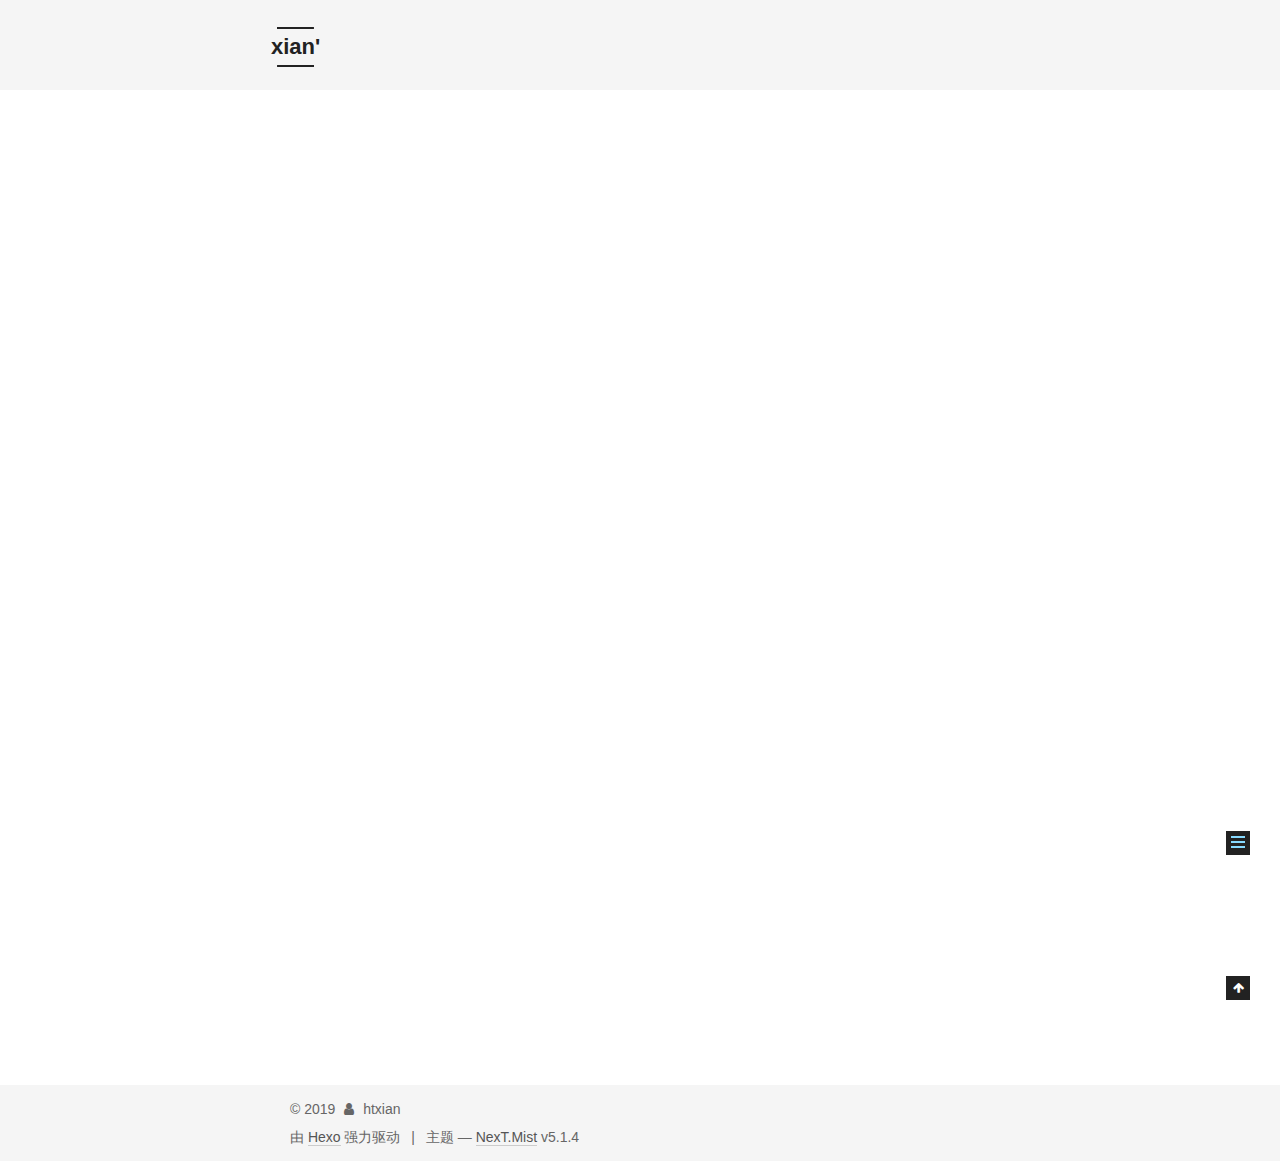
<file: 2019/03/18/走出第一步/index.html>
<!DOCTYPE html>



  


<html class="theme-next mist use-motion" lang="zh-Hans">
<head><meta name="generator" content="Hexo 3.8.0">
  <meta charset="UTF-8">
<meta http-equiv="X-UA-Compatible" content="IE=edge">
<meta name="viewport" content="width=device-width, initial-scale=1, maximum-scale=1">
<meta name="theme-color" content="#222">









<meta http-equiv="Cache-Control" content="no-transform">
<meta http-equiv="Cache-Control" content="no-siteapp">
















  
  
  <link href="/lib/fancybox/source/jquery.fancybox.css?v=2.1.5" rel="stylesheet" type="text/css">







<link href="/lib/font-awesome/css/font-awesome.min.css?v=4.6.2" rel="stylesheet" type="text/css">

<link href="/css/main.css?v=5.1.4" rel="stylesheet" type="text/css">


  <link rel="apple-touch-icon" sizes="180x180" href="/images/apple-touch-icon-next.png?v=5.1.4">


  <link rel="icon" type="image/png" sizes="32x32" href="/images/favicon-32x32-next.png?v=5.1.4">


  <link rel="icon" type="image/png" sizes="16x16" href="/images/favicon-16x16-next.png?v=5.1.4">


  <link rel="mask-icon" href="/images/logo.svg?v=5.1.4" color="#222">





  <meta name="keywords" content="Hexo, NexT">










<meta name="description" content="今天面试了两家公司，结果都没过第一轮。从今年3月份开始已经面了4家公司了，都是在第一轮被淘汰的。晚上回到家时，回顾了一下面试的题目，发现自己的基础题都没答好。只能从失败中总结，经验继续努力。 以前就觉得自己的基础知识不够扎实，但是应付平常的工作是没有问题，大部分不懂的时候，都能面向谷歌编程。没有出去面试，都不知道自己的基础知识有多差。啊Q一下自己，越早知道自己哪里不足就主动的去学习，去弥补，尽早走">
<meta property="og:type" content="article">
<meta property="og:title" content="开篇">
<meta property="og:url" content="http://yoursite.com/2019/03/18/走出第一步/index.html">
<meta property="og:site_name" content="xian&#39;">
<meta property="og:description" content="今天面试了两家公司，结果都没过第一轮。从今年3月份开始已经面了4家公司了，都是在第一轮被淘汰的。晚上回到家时，回顾了一下面试的题目，发现自己的基础题都没答好。只能从失败中总结，经验继续努力。 以前就觉得自己的基础知识不够扎实，但是应付平常的工作是没有问题，大部分不懂的时候，都能面向谷歌编程。没有出去面试，都不知道自己的基础知识有多差。啊Q一下自己，越早知道自己哪里不足就主动的去学习，去弥补，尽早走">
<meta property="og:locale" content="zh-Hans">
<meta property="og:updated_time" content="2019-04-13T10:52:40.258Z">
<meta name="twitter:card" content="summary">
<meta name="twitter:title" content="开篇">
<meta name="twitter:description" content="今天面试了两家公司，结果都没过第一轮。从今年3月份开始已经面了4家公司了，都是在第一轮被淘汰的。晚上回到家时，回顾了一下面试的题目，发现自己的基础题都没答好。只能从失败中总结，经验继续努力。 以前就觉得自己的基础知识不够扎实，但是应付平常的工作是没有问题，大部分不懂的时候，都能面向谷歌编程。没有出去面试，都不知道自己的基础知识有多差。啊Q一下自己，越早知道自己哪里不足就主动的去学习，去弥补，尽早走">



<script type="text/javascript" id="hexo.configurations">
  var NexT = window.NexT || {};
  var CONFIG = {
    root: '/',
    scheme: 'Mist',
    version: '5.1.4',
    sidebar: {"position":"left","display":"post","offset":12,"b2t":false,"scrollpercent":false,"onmobile":false},
    fancybox: true,
    tabs: true,
    motion: {"enable":true,"async":false,"transition":{"post_block":"fadeIn","post_header":"slideDownIn","post_body":"slideDownIn","coll_header":"slideLeftIn","sidebar":"slideUpIn"}},
    duoshuo: {
      userId: '0',
      author: '博主'
    },
    algolia: {
      applicationID: '',
      apiKey: '',
      indexName: '',
      hits: {"per_page":10},
      labels: {"input_placeholder":"Search for Posts","hits_empty":"We didn't find any results for the search: ${query}","hits_stats":"${hits} results found in ${time} ms"}
    }
  };
</script>



  <link rel="canonical" href="http://yoursite.com/2019/03/18/走出第一步/">





  <title>开篇 | xian'</title>
  








</head>

<body itemscope itemtype="http://schema.org/WebPage" lang="zh-Hans">

  
  
    
  

  <div class="container sidebar-position-left page-post-detail">
    <div class="headband"></div>

    <header id="header" class="header" itemscope itemtype="http://schema.org/WPHeader">
      <div class="header-inner"><div class="site-brand-wrapper">
  <div class="site-meta ">
    

    <div class="custom-logo-site-title">
      <a href="/" class="brand" rel="start">
        <span class="logo-line-before"><i></i></span>
        <span class="site-title">xian'</span>
        <span class="logo-line-after"><i></i></span>
      </a>
    </div>
      
        <p class="site-subtitle"></p>
      
  </div>

  <div class="site-nav-toggle">
    <button>
      <span class="btn-bar"></span>
      <span class="btn-bar"></span>
      <span class="btn-bar"></span>
    </button>
  </div>
</div>

<nav class="site-nav">
  

  
    <ul id="menu" class="menu">
      
        
        <li class="menu-item menu-item-home">
          <a href="/" rel="section">
            
              <i class="menu-item-icon fa fa-fw fa-home"></i> <br>
            
            首页
          </a>
        </li>
      
        
        <li class="menu-item menu-item-archives">
          <a href="/archives/" rel="section">
            
              <i class="menu-item-icon fa fa-fw fa-archive"></i> <br>
            
            归档
          </a>
        </li>
      

      
    </ul>
  

  
</nav>



 </div>
    </header>

    <main id="main" class="main">
      <div class="main-inner">
        <div class="content-wrap">
          <div id="content" class="content">
            

  <div id="posts" class="posts-expand">
    

  

  
  
  

  <article class="post post-type-normal" itemscope itemtype="http://schema.org/Article">
  
  
  
  <div class="post-block">
    <link itemprop="mainEntityOfPage" href="http://yoursite.com/2019/03/18/走出第一步/">

    <span hidden itemprop="author" itemscope itemtype="http://schema.org/Person">
      <meta itemprop="name" content="htxian">
      <meta itemprop="description" content>
      <meta itemprop="image" content="/images/avatar.gif">
    </span>

    <span hidden itemprop="publisher" itemscope itemtype="http://schema.org/Organization">
      <meta itemprop="name" content="xian'">
    </span>

    
      <header class="post-header">

        
        
          <h1 class="post-title" itemprop="name headline">开篇</h1>
        

        <div class="post-meta">
          <span class="post-time">
            
              <span class="post-meta-item-icon">
                <i class="fa fa-calendar-o"></i>
              </span>
              
                <span class="post-meta-item-text">发表于</span>
              
              <time title="创建于" itemprop="dateCreated datePublished" datetime="2019-03-18T23:08:52+08:00">
                2019-03-18
              </time>
            

            

            
          </span>

          

          
            
          

          
          

          

          

          

        </div>
      </header>
    

    
    
    
    <div class="post-body" itemprop="articleBody">

      
      

      
        <p>今天面试了两家公司，结果都没过第一轮。从今年3月份开始已经面了4家公司了，都是在第一轮被淘汰的。晚上回到家时，回顾了一下面试的题目，发现自己的基础题都没答好。只能从失败中总结，经验继续努力。</p>
<p>以前就觉得自己的基础知识不够扎实，但是应付平常的工作是没有问题，大部分不懂的时候，都能面向谷歌编程。没有出去面试，都不知道自己的基础知识有多差。啊Q一下自己，越早知道自己哪里不足就主动的去学习，去弥补，尽早走出自己的舒适圈。</p>
<p>上个星期买了耗子叔的极客时间的专栏，也加入了ARTS的打卡小组，从这个星期就开始好好打卡，好好学习，做一只有理想的咸鱼。</p>
<p>ps：</p>
<p>ARTS是由左耳朵耗子陈皓在极客时间专栏<a href="http://gk.link/a/102yt" target="_blank" rel="noopener">《左耳听风》</a>中发起的一个每周学习打卡计划。</p>
<ul>
<li>Algorithm：至少做一个 LeetCode 的算法题。<strong>主要为了编程训练和学习</strong>。</li>
<li>Review ：阅读并点评至少一篇英文技术文章。<strong>主要为了学习英文，如果你英文不行，很难成为技术高手</strong>。</li>
<li>Tip：学习至少一个技术技巧。<strong>主要是为了总结和归纳你日常工作中所遇到的知识点</strong>。</li>
<li>Share：分享一篇有观点和思考的技术文章。<strong>主要为了输出你的影响力，能够输出你的价值观</strong>。</li>
</ul>
<p>第一次听到这个是从霜神的<a href="https://github.com/halfrost/Halfrost-Field/blob/master/contents/TimeElapse/2018.md" target="_blank" rel="noopener">【星霜荏苒】 - 如何看待软件开发 ？</a>中得知的。连霜神这么厉害的人都这么努力学习了，我这种菜鸡怎么能继续咸鱼下去呢。</p>
<p>这是一篇flag。看我自己能坚持多少天。如果能坚持一年。。我就马上换顶配的MBP。😂</p>

      
    </div>
    
    
    

    

    

    

    <footer class="post-footer">
      

      
      
      

      
        <div class="post-nav">
          <div class="post-nav-next post-nav-item">
            
          </div>

          <span class="post-nav-divider"></span>

          <div class="post-nav-prev post-nav-item">
            
              <a href="/2019/04/13/一次简单的爬虫经历/" rel="prev" title="一次简单的爬虫经历">
                一次简单的爬虫经历 <i class="fa fa-chevron-right"></i>
              </a>
            
          </div>
        </div>
      

      
      
    </footer>
  </div>
  
  
  
  </article>



    <div class="post-spread">
      
    </div>
  </div>


          </div>
          


          

  



        </div>
        
          
  
  <div class="sidebar-toggle">
    <div class="sidebar-toggle-line-wrap">
      <span class="sidebar-toggle-line sidebar-toggle-line-first"></span>
      <span class="sidebar-toggle-line sidebar-toggle-line-middle"></span>
      <span class="sidebar-toggle-line sidebar-toggle-line-last"></span>
    </div>
  </div>

  <aside id="sidebar" class="sidebar">
    
    <div class="sidebar-inner">

      

      

      <section class="site-overview-wrap sidebar-panel sidebar-panel-active">
        <div class="site-overview">
          <div class="site-author motion-element" itemprop="author" itemscope itemtype="http://schema.org/Person">
            
              <p class="site-author-name" itemprop="name">htxian</p>
              <p class="site-description motion-element" itemprop="description"></p>
          </div>

          <nav class="site-state motion-element">

            
              <div class="site-state-item site-state-posts">
              
                <a href="/archives/">
              
                  <span class="site-state-item-count">2</span>
                  <span class="site-state-item-name">日志</span>
                </a>
              </div>
            

            

            

          </nav>

          

          

          
          

          
          

          

        </div>
      </section>

      

      

    </div>
  </aside>


        
      </div>
    </main>

    <footer id="footer" class="footer">
      <div class="footer-inner">
        <div class="copyright">&copy; <span itemprop="copyrightYear">2019</span>
  <span class="with-love">
    <i class="fa fa-user"></i>
  </span>
  <span class="author" itemprop="copyrightHolder">htxian</span>

  
</div>


  <div class="powered-by">由 <a class="theme-link" target="_blank" href="https://hexo.io">Hexo</a> 强力驱动</div>



  <span class="post-meta-divider">|</span>



  <div class="theme-info">主题 &mdash; <a class="theme-link" target="_blank" href="https://github.com/iissnan/hexo-theme-next">NexT.Mist</a> v5.1.4</div>




        







        
      </div>
    </footer>

    
      <div class="back-to-top">
        <i class="fa fa-arrow-up"></i>
        
      </div>
    

    

  </div>

  

<script type="text/javascript">
  if (Object.prototype.toString.call(window.Promise) !== '[object Function]') {
    window.Promise = null;
  }
</script>









  












  
  
    <script type="text/javascript" src="/lib/jquery/index.js?v=2.1.3"></script>
  

  
  
    <script type="text/javascript" src="/lib/fastclick/lib/fastclick.min.js?v=1.0.6"></script>
  

  
  
    <script type="text/javascript" src="/lib/jquery_lazyload/jquery.lazyload.js?v=1.9.7"></script>
  

  
  
    <script type="text/javascript" src="/lib/velocity/velocity.min.js?v=1.2.1"></script>
  

  
  
    <script type="text/javascript" src="/lib/velocity/velocity.ui.min.js?v=1.2.1"></script>
  

  
  
    <script type="text/javascript" src="/lib/fancybox/source/jquery.fancybox.pack.js?v=2.1.5"></script>
  


  


  <script type="text/javascript" src="/js/src/utils.js?v=5.1.4"></script>

  <script type="text/javascript" src="/js/src/motion.js?v=5.1.4"></script>



  
  

  
  <script type="text/javascript" src="/js/src/scrollspy.js?v=5.1.4"></script>
<script type="text/javascript" src="/js/src/post-details.js?v=5.1.4"></script>



  


  <script type="text/javascript" src="/js/src/bootstrap.js?v=5.1.4"></script>



  


  




	





  





  












  





  

  

  

  
  

  

  

  

</body>
</html>
</file>
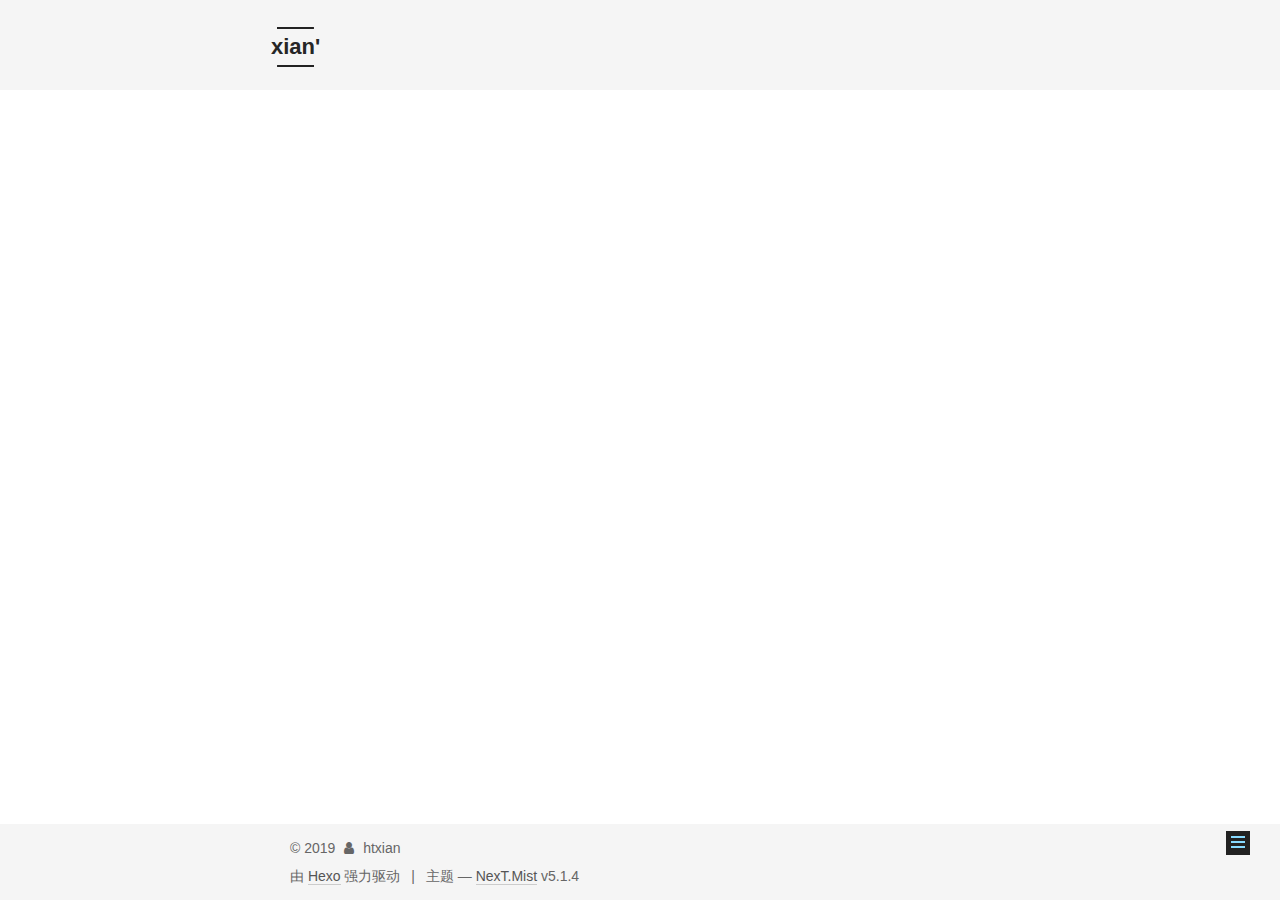
<file: 2019/04/13/一次简单的爬虫经历/index.html>
<!DOCTYPE html>



  


<html class="theme-next mist use-motion" lang="zh-Hans">
<head><meta name="generator" content="Hexo 3.8.0">
  <meta charset="UTF-8">
<meta http-equiv="X-UA-Compatible" content="IE=edge">
<meta name="viewport" content="width=device-width, initial-scale=1, maximum-scale=1">
<meta name="theme-color" content="#222">









<meta http-equiv="Cache-Control" content="no-transform">
<meta http-equiv="Cache-Control" content="no-siteapp">
















  
  
  <link href="/lib/fancybox/source/jquery.fancybox.css?v=2.1.5" rel="stylesheet" type="text/css">







<link href="/lib/font-awesome/css/font-awesome.min.css?v=4.6.2" rel="stylesheet" type="text/css">

<link href="/css/main.css?v=5.1.4" rel="stylesheet" type="text/css">


  <link rel="apple-touch-icon" sizes="180x180" href="/images/apple-touch-icon-next.png?v=5.1.4">


  <link rel="icon" type="image/png" sizes="32x32" href="/images/favicon-32x32-next.png?v=5.1.4">


  <link rel="icon" type="image/png" sizes="16x16" href="/images/favicon-16x16-next.png?v=5.1.4">


  <link rel="mask-icon" href="/images/logo.svg?v=5.1.4" color="#222">





  <meta name="keywords" content="Hexo, NexT">










<meta name="description" content="占个坑～尽快补完。">
<meta property="og:type" content="article">
<meta property="og:title" content="一次简单的爬虫经历">
<meta property="og:url" content="http://yoursite.com/2019/04/13/一次简单的爬虫经历/index.html">
<meta property="og:site_name" content="xian&#39;">
<meta property="og:description" content="占个坑～尽快补完。">
<meta property="og:locale" content="zh-Hans">
<meta property="og:updated_time" content="2019-04-13T10:56:14.281Z">
<meta name="twitter:card" content="summary">
<meta name="twitter:title" content="一次简单的爬虫经历">
<meta name="twitter:description" content="占个坑～尽快补完。">



<script type="text/javascript" id="hexo.configurations">
  var NexT = window.NexT || {};
  var CONFIG = {
    root: '/',
    scheme: 'Mist',
    version: '5.1.4',
    sidebar: {"position":"left","display":"post","offset":12,"b2t":false,"scrollpercent":false,"onmobile":false},
    fancybox: true,
    tabs: true,
    motion: {"enable":true,"async":false,"transition":{"post_block":"fadeIn","post_header":"slideDownIn","post_body":"slideDownIn","coll_header":"slideLeftIn","sidebar":"slideUpIn"}},
    duoshuo: {
      userId: '0',
      author: '博主'
    },
    algolia: {
      applicationID: '',
      apiKey: '',
      indexName: '',
      hits: {"per_page":10},
      labels: {"input_placeholder":"Search for Posts","hits_empty":"We didn't find any results for the search: ${query}","hits_stats":"${hits} results found in ${time} ms"}
    }
  };
</script>



  <link rel="canonical" href="http://yoursite.com/2019/04/13/一次简单的爬虫经历/">





  <title>一次简单的爬虫经历 | xian'</title>
  








</head>

<body itemscope itemtype="http://schema.org/WebPage" lang="zh-Hans">

  
  
    
  

  <div class="container sidebar-position-left page-post-detail">
    <div class="headband"></div>

    <header id="header" class="header" itemscope itemtype="http://schema.org/WPHeader">
      <div class="header-inner"><div class="site-brand-wrapper">
  <div class="site-meta ">
    

    <div class="custom-logo-site-title">
      <a href="/" class="brand" rel="start">
        <span class="logo-line-before"><i></i></span>
        <span class="site-title">xian'</span>
        <span class="logo-line-after"><i></i></span>
      </a>
    </div>
      
        <p class="site-subtitle"></p>
      
  </div>

  <div class="site-nav-toggle">
    <button>
      <span class="btn-bar"></span>
      <span class="btn-bar"></span>
      <span class="btn-bar"></span>
    </button>
  </div>
</div>

<nav class="site-nav">
  

  
    <ul id="menu" class="menu">
      
        
        <li class="menu-item menu-item-home">
          <a href="/" rel="section">
            
              <i class="menu-item-icon fa fa-fw fa-home"></i> <br>
            
            首页
          </a>
        </li>
      
        
        <li class="menu-item menu-item-archives">
          <a href="/archives/" rel="section">
            
              <i class="menu-item-icon fa fa-fw fa-archive"></i> <br>
            
            归档
          </a>
        </li>
      

      
    </ul>
  

  
</nav>



 </div>
    </header>

    <main id="main" class="main">
      <div class="main-inner">
        <div class="content-wrap">
          <div id="content" class="content">
            

  <div id="posts" class="posts-expand">
    

  

  
  
  

  <article class="post post-type-normal" itemscope itemtype="http://schema.org/Article">
  
  
  
  <div class="post-block">
    <link itemprop="mainEntityOfPage" href="http://yoursite.com/2019/04/13/一次简单的爬虫经历/">

    <span hidden itemprop="author" itemscope itemtype="http://schema.org/Person">
      <meta itemprop="name" content="htxian">
      <meta itemprop="description" content>
      <meta itemprop="image" content="/images/avatar.gif">
    </span>

    <span hidden itemprop="publisher" itemscope itemtype="http://schema.org/Organization">
      <meta itemprop="name" content="xian'">
    </span>

    
      <header class="post-header">

        
        
          <h1 class="post-title" itemprop="name headline">一次简单的爬虫经历</h1>
        

        <div class="post-meta">
          <span class="post-time">
            
              <span class="post-meta-item-icon">
                <i class="fa fa-calendar-o"></i>
              </span>
              
                <span class="post-meta-item-text">发表于</span>
              
              <time title="创建于" itemprop="dateCreated datePublished" datetime="2019-04-13T18:55:29+08:00">
                2019-04-13
              </time>
            

            

            
          </span>

          

          
            
          

          
          

          

          

          

        </div>
      </header>
    

    
    
    
    <div class="post-body" itemprop="articleBody">

      
      

      
        <p>占个坑～尽快补完。</p>

      
    </div>
    
    
    

    

    

    

    <footer class="post-footer">
      

      
      
      

      
        <div class="post-nav">
          <div class="post-nav-next post-nav-item">
            
              <a href="/2019/03/18/走出第一步/" rel="next" title="开篇">
                <i class="fa fa-chevron-left"></i> 开篇
              </a>
            
          </div>

          <span class="post-nav-divider"></span>

          <div class="post-nav-prev post-nav-item">
            
          </div>
        </div>
      

      
      
    </footer>
  </div>
  
  
  
  </article>



    <div class="post-spread">
      
    </div>
  </div>


          </div>
          


          

  



        </div>
        
          
  
  <div class="sidebar-toggle">
    <div class="sidebar-toggle-line-wrap">
      <span class="sidebar-toggle-line sidebar-toggle-line-first"></span>
      <span class="sidebar-toggle-line sidebar-toggle-line-middle"></span>
      <span class="sidebar-toggle-line sidebar-toggle-line-last"></span>
    </div>
  </div>

  <aside id="sidebar" class="sidebar">
    
    <div class="sidebar-inner">

      

      

      <section class="site-overview-wrap sidebar-panel sidebar-panel-active">
        <div class="site-overview">
          <div class="site-author motion-element" itemprop="author" itemscope itemtype="http://schema.org/Person">
            
              <p class="site-author-name" itemprop="name">htxian</p>
              <p class="site-description motion-element" itemprop="description"></p>
          </div>

          <nav class="site-state motion-element">

            
              <div class="site-state-item site-state-posts">
              
                <a href="/archives/">
              
                  <span class="site-state-item-count">2</span>
                  <span class="site-state-item-name">日志</span>
                </a>
              </div>
            

            

            

          </nav>

          

          

          
          

          
          

          

        </div>
      </section>

      

      

    </div>
  </aside>


        
      </div>
    </main>

    <footer id="footer" class="footer">
      <div class="footer-inner">
        <div class="copyright">&copy; <span itemprop="copyrightYear">2019</span>
  <span class="with-love">
    <i class="fa fa-user"></i>
  </span>
  <span class="author" itemprop="copyrightHolder">htxian</span>

  
</div>


  <div class="powered-by">由 <a class="theme-link" target="_blank" href="https://hexo.io">Hexo</a> 强力驱动</div>



  <span class="post-meta-divider">|</span>



  <div class="theme-info">主题 &mdash; <a class="theme-link" target="_blank" href="https://github.com/iissnan/hexo-theme-next">NexT.Mist</a> v5.1.4</div>




        







        
      </div>
    </footer>

    
      <div class="back-to-top">
        <i class="fa fa-arrow-up"></i>
        
      </div>
    

    

  </div>

  

<script type="text/javascript">
  if (Object.prototype.toString.call(window.Promise) !== '[object Function]') {
    window.Promise = null;
  }
</script>









  












  
  
    <script type="text/javascript" src="/lib/jquery/index.js?v=2.1.3"></script>
  

  
  
    <script type="text/javascript" src="/lib/fastclick/lib/fastclick.min.js?v=1.0.6"></script>
  

  
  
    <script type="text/javascript" src="/lib/jquery_lazyload/jquery.lazyload.js?v=1.9.7"></script>
  

  
  
    <script type="text/javascript" src="/lib/velocity/velocity.min.js?v=1.2.1"></script>
  

  
  
    <script type="text/javascript" src="/lib/velocity/velocity.ui.min.js?v=1.2.1"></script>
  

  
  
    <script type="text/javascript" src="/lib/fancybox/source/jquery.fancybox.pack.js?v=2.1.5"></script>
  


  


  <script type="text/javascript" src="/js/src/utils.js?v=5.1.4"></script>

  <script type="text/javascript" src="/js/src/motion.js?v=5.1.4"></script>



  
  

  
  <script type="text/javascript" src="/js/src/scrollspy.js?v=5.1.4"></script>
<script type="text/javascript" src="/js/src/post-details.js?v=5.1.4"></script>



  


  <script type="text/javascript" src="/js/src/bootstrap.js?v=5.1.4"></script>



  


  




	





  





  












  





  

  

  

  
  

  

  

  

</body>
</html>
</file>
<file: css/main.css>
/* normalize.css v3.0.2 | MIT License | git.io/normalize */
html {
  font-family: sans-serif; /* 1 */
  -ms-text-size-adjust: 100%; /* 2 */
  -webkit-text-size-adjust: 100%; /* 2 */
}
body {
  margin: 0;
}
article,
aside,
details,
figcaption,
figure,
footer,
header,
hgroup,
main,
menu,
nav,
section,
summary {
  display: block;
}
audio,
canvas,
progress,
video {
  display: inline-block; /* 1 */
  vertical-align: baseline; /* 2 */
}
audio:not([controls]) {
  display: none;
  height: 0;
}
[hidden],
template {
  display: none;
}
a {
  background-color: transparent;
}
a:active,
a:hover {
  outline: 0;
}
abbr[title] {
  border-bottom: 1px dotted;
}
b,
strong {
  font-weight: bold;
}
dfn {
  font-style: italic;
}
h1 {
  font-size: 2em;
  margin: 0.67em 0;
}
mark {
  background: #ff0;
  color: #000;
}
small {
  font-size: 80%;
}
sub,
sup {
  font-size: 75%;
  line-height: 0;
  position: relative;
  vertical-align: baseline;
}
sup {
  top: -0.5em;
}
sub {
  bottom: -0.25em;
}
img {
  border: 0;
}
svg:not(:root) {
  overflow: hidden;
}
figure {
  margin: 1em 40px;
}
hr {
  -moz-box-sizing: content-box;
  box-sizing: content-box;
  height: 0;
}
pre {
  overflow: auto;
}
code,
kbd,
pre,
samp {
  font-family: monospace, monospace;
  font-size: 1em;
}
button,
input,
optgroup,
select,
textarea {
  color: inherit; /* 1 */
  font: inherit; /* 2 */
  margin: 0; /* 3 */
}
button {
  overflow: visible;
}
button,
select {
  text-transform: none;
}
button,
html input[type="button"],
input[type="reset"],
input[type="submit"] {
  -webkit-appearance: button; /* 2 */
  cursor: pointer; /* 3 */
}
button[disabled],
html input[disabled] {
  cursor: default;
}
button::-moz-focus-inner,
input::-moz-focus-inner {
  border: 0;
  padding: 0;
}
input {
  line-height: normal;
}
input[type="checkbox"],
input[type="radio"] {
  box-sizing: border-box; /* 1 */
  padding: 0; /* 2 */
}
input[type="number"]::-webkit-inner-spin-button,
input[type="number"]::-webkit-outer-spin-button {
  height: auto;
}
input[type="search"] {
  -webkit-appearance: textfield; /* 1 */
  -moz-box-sizing: content-box;
  -webkit-box-sizing: content-box; /* 2 */
  box-sizing: content-box;
}
input[type="search"]::-webkit-search-cancel-button,
input[type="search"]::-webkit-search-decoration {
  -webkit-appearance: none;
}
fieldset {
  border: 1px solid #c0c0c0;
  margin: 0 2px;
  padding: 0.35em 0.625em 0.75em;
}
legend {
  border: 0; /* 1 */
  padding: 0; /* 2 */
}
textarea {
  overflow: auto;
}
optgroup {
  font-weight: bold;
}
table {
  border-collapse: collapse;
  border-spacing: 0;
}
td,
th {
  padding: 0;
}
::selection {
  background: #262a30;
  color: #fff;
}
body {
  position: relative;
  font-family: 'Lato', "PingFang SC", "Microsoft YaHei", sans-serif;
  font-size: 14px;
  line-height: 2;
  color: #555;
  background: #fff;
}
@media (max-width: 767px) {
  body {
    padding-right: 0 !important;
  }
}
@media (min-width: 768px) and (max-width: 991px) {
  body {
    padding-right: 0 !important;
  }
}
@media (min-width: 1600px) {
  body {
    font-size: 16px;
  }
}
h1,
h2,
h3,
h4,
h5,
h6 {
  margin: 0;
  padding: 0;
  font-weight: bold;
  line-height: 1.5;
  font-family: 'Lato', "PingFang SC", "Microsoft YaHei", sans-serif;
}
h2,
h3,
h4,
h5,
h6 {
  margin: 20px 0 15px;
}
h1 {
  font-size: 24px;
}
@media (max-width: 767px) {
  h1 {
    font-size: 20px;
  }
}
h2 {
  font-size: 22px;
}
@media (max-width: 767px) {
  h2 {
    font-size: 18px;
  }
}
h3 {
  font-size: 20px;
}
@media (max-width: 767px) {
  h3 {
    font-size: 16px;
  }
}
h4 {
  font-size: 18px;
}
@media (max-width: 767px) {
  h4 {
    font-size: 14px;
  }
}
h5 {
  font-size: 16px;
}
@media (max-width: 767px) {
  h5 {
    font-size: 12px;
  }
}
h6 {
  font-size: 14px;
}
@media (max-width: 767px) {
  h6 {
    font-size: 10px;
  }
}
p {
  margin: 0 0 20px 0;
}
a {
  color: #555;
  text-decoration: none;
  outline: none;
  border-bottom: 1px solid #999;
  word-wrap: break-word;
}
a:hover {
  color: #222;
  border-bottom-color: #222;
}
blockquote {
  margin: 0;
  padding: 0;
}
img {
  display: block;
  margin: auto;
  max-width: 100%;
  height: auto;
}
hr {
  margin: 40px 0;
  height: 3px;
  border: none;
  background-color: #ddd;
  background-image: repeating-linear-gradient(-45deg, #fff, #fff 4px, transparent 4px, transparent 8px);
}
blockquote {
  padding: 0 15px;
  color: #666;
  border-left: 4px solid #ddd;
}
blockquote cite::before {
  content: "-";
  padding: 0 5px;
}
dt {
  font-weight: 700;
}
dd {
  margin: 0;
  padding: 0;
}
kbd {
  border: 1px solid #ccc;
  border-radius: 0.2em;
  box-shadow: 0.1em 0.1em 0.2em rgba(0,0,0,0.1);
  background-color: #f9f9f9;
  font-family: inherit;
  background-image: -webkit-linear-gradient(top, #eee, #fff, #eee);
  padding: 0.1em 0.3em;
  white-space: nowrap;
}
.text-left {
  text-align: left;
}
.text-center {
  text-align: center;
}
.text-right {
  text-align: right;
}
.text-justify {
  text-align: justify;
}
.text-nowrap {
  white-space: nowrap;
}
.text-lowercase {
  text-transform: lowercase;
}
.text-uppercase {
  text-transform: uppercase;
}
.text-capitalize {
  text-transform: capitalize;
}
.center-block {
  display: block;
  margin-left: auto;
  margin-right: auto;
}
.clearfix:before,
.clearfix:after {
  content: " ";
  display: table;
}
.clearfix:after {
  clear: both;
}
.pullquote {
  width: 45%;
}
.pullquote.left {
  float: left;
  margin-left: 5px;
  margin-right: 10px;
}
.pullquote.right {
  float: right;
  margin-left: 10px;
  margin-right: 5px;
}
.affix.affix.affix {
  position: fixed;
}
.translation {
  margin-top: -20px;
  font-size: 14px;
  color: #999;
}
.scrollbar-measure {
  width: 100px;
  height: 100px;
  overflow: scroll;
  position: absolute;
  top: -9999px;
}
.use-motion .motion-element {
  opacity: 0;
}
table {
  margin: 20px 0;
  width: 100%;
  border-collapse: collapse;
  border-spacing: 0;
  border: 1px solid #ddd;
  font-size: 14px;
  table-layout: fixed;
  word-wrap: break-all;
}
table>tbody>tr:nth-of-type(odd) {
  background-color: #f9f9f9;
}
table>tbody>tr:hover {
  background-color: #f5f5f5;
}
caption,
th,
td {
  padding: 8px;
  text-align: left;
  vertical-align: middle;
  font-weight: normal;
}
th,
td {
  border-bottom: 3px solid #ddd;
  border-right: 1px solid #eee;
}
th {
  padding-bottom: 10px;
  font-weight: 700;
}
td {
  border-bottom-width: 1px;
}
html,
body {
  height: 100%;
}
.container {
  position: relative;
  min-height: 100%;
}
.header-inner {
  margin: 0 auto;
  padding: 100px 0 70px;
  width: 700px;
}
@media (min-width: 1600px) {
  .container .header-inner {
    width: 900px;
  }
}
.main {
  padding-bottom: 150px;
}
.main-inner {
  margin: 0 auto;
  width: 700px;
}
@media (min-width: 1600px) {
  .container .main-inner {
    width: 900px;
  }
}
.footer {
  position: absolute;
  left: 0;
  bottom: 0;
  width: 100%;
  min-height: 50px;
}
.footer-inner {
  box-sizing: border-box;
  margin: 20px auto;
  width: 700px;
}
@media (min-width: 1600px) {
  .container .footer-inner {
    width: 900px;
  }
}
pre,
.highlight {
  overflow: auto;
  margin: 20px 0;
  padding: 0;
  font-size: 13px;
  color: #c5c8c6;
  background: #1d1f21;
  line-height: 1.6;
}
pre,
code {
  font-family: consolas, Menlo, "PingFang SC", "Microsoft YaHei", monospace;
}
code {
  padding: 2px 4px;
  word-wrap: break-word;
  color: #555;
  background: #eee;
  border-radius: 3px;
  font-size: 13px;
}
pre {
  padding: 10px;
}
pre code {
  padding: 0;
  color: #c5c8c6;
  background: none;
  text-shadow: none;
}
.highlight {
  border-radius: 1px;
}
.highlight pre {
  border: none;
  margin: 0;
  padding: 10px 0;
}
.highlight table {
  margin: 0;
  width: auto;
  border: none;
}
.highlight td {
  border: none;
  padding: 0;
}
.highlight figcaption {
  font-size: 1em;
  color: #c5c8c6;
  line-height: 1em;
  margin-bottom: 1em;
}
.highlight figcaption:before,
.highlight figcaption:after {
  content: " ";
  display: table;
}
.highlight figcaption:after {
  clear: both;
}
.highlight figcaption a {
  float: right;
  color: #c5c8c6;
}
.highlight figcaption a:hover {
  border-bottom-color: #c5c8c6;
}
.highlight .gutter pre {
  padding-left: 10px;
  padding-right: 10px;
  color: #888f96;
  text-align: right;
  background-color: #000;
}
.highlight .code pre {
  width: 100%;
  padding-left: 10px;
  padding-right: 10px;
  background-color: #1d1f21;
}
.highlight .line {
  height: 20px;
}
.gutter {
  -webkit-user-select: none;
  -moz-user-select: none;
  -ms-user-select: none;
  user-select: none;
}
.gist table {
  width: auto;
}
.gist table td {
  border: none;
}
pre .deletion {
  background: #008000;
}
pre .addition {
  background: #800000;
}
pre .meta {
  color: #b294bb;
}
pre .comment {
  color: #969896;
}
pre .variable,
pre .attribute,
pre .tag,
pre .regexp,
pre .ruby .constant,
pre .xml .tag .title,
pre .xml .pi,
pre .xml .doctype,
pre .html .doctype,
pre .css .id,
pre .css .class,
pre .css .pseudo {
  color: #c66;
}
pre .number,
pre .preprocessor,
pre .built_in,
pre .literal,
pre .params,
pre .constant,
pre .command {
  color: #de935f;
}
pre .ruby .class .title,
pre .css .rules .attribute,
pre .string,
pre .value,
pre .inheritance,
pre .header,
pre .ruby .symbol,
pre .xml .cdata,
pre .special,
pre .number,
pre .formula {
  color: #b5bd68;
}
pre .title,
pre .css .hexcolor {
  color: #8abeb7;
}
pre .function,
pre .python .decorator,
pre .python .title,
pre .ruby .function .title,
pre .ruby .title .keyword,
pre .perl .sub,
pre .javascript .title,
pre .coffeescript .title {
  color: #81a2be;
}
pre .keyword,
pre .javascript .function {
  color: #b294bb;
}
.full-image.full-image.full-image.full-image {
  border: none;
  max-width: 100%;
  width: auto;
  margin: 20px auto 25px;
}
@media (min-width: 992px) {
  .full-image.full-image.full-image.full-image {
    max-width: none;
    width: 110%;
    margin: 25px -5%;
  }
}
.blockquote-center,
.page-home .post-type-quote blockquote,
.page-post-detail .post-type-quote blockquote {
  position: relative;
  margin: 40px 0;
  padding: 0;
  border-left: none;
  text-align: center;
}
.blockquote-center::before,
.page-home .post-type-quote blockquote::before,
.page-post-detail .post-type-quote blockquote::before,
.blockquote-center::after,
.page-home .post-type-quote blockquote::after,
.page-post-detail .post-type-quote blockquote::after {
  position: absolute;
  content: ' ';
  display: block;
  width: 100%;
  height: 24px;
  opacity: 0.2;
  background-repeat: no-repeat;
  background-position: 0 -6px;
  background-size: 22px 22px;
}
.blockquote-center::before,
.page-home .post-type-quote blockquote::before,
.page-post-detail .post-type-quote blockquote::before {
  top: -20px;
  background-image: url("../images/quote-l.svg");
  border-top: 1px solid #ccc;
}
.blockquote-center::after,
.page-home .post-type-quote blockquote::after,
.page-post-detail .post-type-quote blockquote::after {
  bottom: -20px;
  background-image: url("../images/quote-r.svg");
  border-bottom: 1px solid #ccc;
  background-position: 100% 8px;
}
.blockquote-center p,
.page-home .post-type-quote blockquote p,
.page-post-detail .post-type-quote blockquote p,
.blockquote-center div,
.page-home .post-type-quote blockquote div,
.page-post-detail .post-type-quote blockquote div {
  text-align: center;
}
.post .post-body .group-picture img {
  box-sizing: border-box;
  padding: 0 3px;
  border: none;
}
.post .group-picture-row {
  overflow: hidden;
  margin-top: 6px;
}
.post .group-picture-row:first-child {
  margin-top: 0;
}
.post .group-picture-column {
  float: left;
}
.page-post-detail .post-body .group-picture-column {
  float: none;
  margin-top: 10px;
  width: auto !important;
}
.page-post-detail .post-body .group-picture-column img {
  margin: 0 auto;
}
.page-archive .group-picture-container {
  overflow: hidden;
}
.page-archive .group-picture-row {
  float: left;
}
.page-archive .group-picture-row:first-child {
  margin-top: 6px;
}
.page-archive .group-picture-column {
  max-width: 150px;
  max-height: 150px;
}
.post-body .note {
  position: relative;
  padding: 15px;
  margin-bottom: 20px;
  border: 1px solid #eee;
  border-left-width: 5px;
  border-radius: 3px;
}
.post-body .note h2,
.post-body .note h3,
.post-body .note h4,
.post-body .note h5,
.post-body .note h6 {
  margin-top: 0;
  margin-bottom: 0;
  border-bottom: initial;
  padding-top: 0 !important;
}
.post-body .note p:first-child,
.post-body .note ul:first-child,
.post-body .note ol:first-child,
.post-body .note table:first-child,
.post-body .note pre:first-child,
.post-body .note blockquote:first-child {
  margin-top: 0;
}
.post-body .note p:last-child,
.post-body .note ul:last-child,
.post-body .note ol:last-child,
.post-body .note table:last-child,
.post-body .note pre:last-child,
.post-body .note blockquote:last-child {
  margin-bottom: 0;
}
.post-body .note.default {
  border-left-color: #777;
}
.post-body .note.default h2,
.post-body .note.default h3,
.post-body .note.default h4,
.post-body .note.default h5,
.post-body .note.default h6 {
  color: #777;
}
.post-body .note.primary {
  border-left-color: #6f42c1;
}
.post-body .note.primary h2,
.post-body .note.primary h3,
.post-body .note.primary h4,
.post-body .note.primary h5,
.post-body .note.primary h6 {
  color: #6f42c1;
}
.post-body .note.info {
  border-left-color: #428bca;
}
.post-body .note.info h2,
.post-body .note.info h3,
.post-body .note.info h4,
.post-body .note.info h5,
.post-body .note.info h6 {
  color: #428bca;
}
.post-body .note.success {
  border-left-color: #5cb85c;
}
.post-body .note.success h2,
.post-body .note.success h3,
.post-body .note.success h4,
.post-body .note.success h5,
.post-body .note.success h6 {
  color: #5cb85c;
}
.post-body .note.warning {
  border-left-color: #f0ad4e;
}
.post-body .note.warning h2,
.post-body .note.warning h3,
.post-body .note.warning h4,
.post-body .note.warning h5,
.post-body .note.warning h6 {
  color: #f0ad4e;
}
.post-body .note.danger {
  border-left-color: #d9534f;
}
.post-body .note.danger h2,
.post-body .note.danger h3,
.post-body .note.danger h4,
.post-body .note.danger h5,
.post-body .note.danger h6 {
  color: #d9534f;
}
.post-body .label {
  display: inline;
  padding: 0 2px;
  white-space: nowrap;
}
.post-body .label.default {
  background-color: #f0f0f0;
}
.post-body .label.primary {
  background-color: #efe6f7;
}
.post-body .label.info {
  background-color: #e5f2f8;
}
.post-body .label.success {
  background-color: #e7f4e9;
}
.post-body .label.warning {
  background-color: #fcf6e1;
}
.post-body .label.danger {
  background-color: #fae8eb;
}
.post-body .tabs {
  position: relative;
  display: block;
  margin-bottom: 20px;
  padding-top: 10px;
}
.post-body .tabs ul.nav-tabs {
  margin: 0;
  padding: 0;
  display: flex;
  margin-bottom: -1px;
}
@media (max-width: 413px) {
  .post-body .tabs ul.nav-tabs {
    display: block;
    margin-bottom: 5px;
  }
}
.post-body .tabs ul.nav-tabs li.tab {
  list-style-type: none !important;
  margin: 0 0.25em 0 0;
  border-top: 3px solid transparent;
  border-left: 1px solid transparent;
  border-right: 1px solid transparent;
}
@media (max-width: 413px) {
  .post-body .tabs ul.nav-tabs li.tab {
    margin: initial;
    border-top: 1px solid transparent;
    border-left: 3px solid transparent;
    border-right: 1px solid transparent;
    border-bottom: 1px solid transparent;
  }
}
.post-body .tabs ul.nav-tabs li.tab a {
  outline: 0;
  border-bottom: initial;
  display: block;
  line-height: 1.8em;
  padding: 0.25em 0.75em;
  transition-duration: 0.2s;
  transition-timing-function: ease-out;
  transition-delay: 0s;
}
.post-body .tabs ul.nav-tabs li.tab a i {
  width: 1.285714285714286em;
}
.post-body .tabs ul.nav-tabs li.tab.active {
  border-top: 3px solid #fc6423;
  border-left: 1px solid #ddd;
  border-right: 1px solid #ddd;
  background-color: #fff;
}
@media (max-width: 413px) {
  .post-body .tabs ul.nav-tabs li.tab.active {
    border-top: 1px solid #ddd;
    border-left: 3px solid #fc6423;
    border-right: 1px solid #ddd;
    border-bottom: 1px solid #ddd;
  }
}
.post-body .tabs ul.nav-tabs li.tab.active a {
  cursor: default;
  color: #555;
}
.post-body .tabs .tab-content {
  background-color: #fff;
}
.post-body .tabs .tab-content .tab-pane {
  border: 1px solid #ddd;
  padding: 20px 20px 0 20px;
}
.post-body .tabs .tab-content .tab-pane:not(.active) {
  display: none !important;
}
.post-body .tabs .tab-content .tab-pane.active {
  display: block !important;
}
.btn {
  display: inline-block;
  padding: 0 20px;
  font-size: 14px;
  color: #555;
  background: transparent;
  border: 2px solid #222;
  text-decoration: none;
  border-radius: 0;
  transition-property: background-color;
  transition-duration: 0.2s;
  transition-timing-function: ease-in-out;
  transition-delay: 0s;
  line-height: 2;
}
.btn:hover {
  border-color: #222;
  color: #222;
  background: #fff;
}
.btn +.btn {
  margin: 0 0 8px 8px;
}
.btn .fa-fw {
  width: 1.285714285714286em;
  text-align: left;
}
.btn-bar {
  display: block;
  width: 22px;
  height: 2px;
  background: #555;
  border-radius: 1px;
}
.btn-bar+.btn-bar {
  margin-top: 4px;
}
.pagination {
  margin: 120px 0 40px;
  text-align: center;
  border-top: 1px solid #eee;
}
.page-number-basic,
.pagination .prev,
.pagination .next,
.pagination .page-number,
.pagination .space {
  display: inline-block;
  position: relative;
  top: -1px;
  margin: 0 10px;
  padding: 0 11px;
}
@media (max-width: 767px) {
  .page-number-basic,
  .pagination .prev,
  .pagination .next,
  .pagination .page-number,
  .pagination .space {
    margin: 0 5px;
  }
}
.pagination .prev,
.pagination .next,
.pagination .page-number {
  border-bottom: 0;
  border-top: 1px solid #eee;
  transition-property: border-color;
  transition-duration: 0.2s;
  transition-timing-function: ease-in-out;
  transition-delay: 0s;
}
.pagination .prev:hover,
.pagination .next:hover,
.pagination .page-number:hover {
  border-top-color: #222;
}
.pagination .space {
  padding: 0;
  margin: 0;
}
.pagination .prev {
  margin-left: 0;
}
.pagination .next {
  margin-right: 0;
}
.pagination .page-number.current {
  color: #fff;
  background: #ccc;
  border-top-color: #ccc;
}
@media (max-width: 767px) {
  .pagination {
    border-top: none;
  }
  .pagination .prev,
  .pagination .next,
  .pagination .page-number {
    margin-bottom: 10px;
    border-top: 0;
    border-bottom: 1px solid #eee;
    padding: 0 10px;
  }
  .pagination .prev:hover,
  .pagination .next:hover,
  .pagination .page-number:hover {
    border-bottom-color: #222;
  }
}
.comments {
  margin: 60px 20px 0;
}
.tag-cloud {
  text-align: center;
}
.tag-cloud a {
  display: inline-block;
  margin: 10px;
}
.back-to-top {
  box-sizing: border-box;
  position: fixed;
  bottom: -100px;
  right: 30px;
  z-index: 1050;
  padding: 0 6px;
  width: 24px;
  background: #222;
  font-size: 12px;
  opacity: 1;
  color: #fff;
  cursor: pointer;
  text-align: center;
  -webkit-transform: translateZ(0);
  transition-property: bottom;
  transition-duration: 0.2s;
  transition-timing-function: ease-in-out;
  transition-delay: 0s;
}
@media (min-width: 768px) and (max-width: 991px) {
  .back-to-top {
    display: none !important;
  }
}
@media (max-width: 767px) {
  .back-to-top {
    display: none !important;
  }
}
.back-to-top.back-to-top-on {
  bottom: 19px;
}
.header {
  background: transparent;
}
.header-inner {
  position: relative;
}
.headband {
  height: 3px;
  background: #222;
}
.site-meta {
  margin: 0;
  text-align: left;
}
@media (max-width: 767px) {
  .site-meta {
    text-align: center;
  }
}
.brand {
  position: relative;
  display: inline-block;
  padding: 0 40px;
  color: #222;
  background: #222;
  border-bottom: none;
}
.brand:hover {
  color: #222;
}
.logo {
  display: inline-block;
  margin-right: 5px;
  line-height: 36px;
  vertical-align: top;
}
.site-title {
  display: inline-block;
  vertical-align: top;
  line-height: 36px;
  font-size: 20px;
  font-weight: normal;
  font-family: 'Lato', "PingFang SC", "Microsoft YaHei", sans-serif;
}
.site-subtitle {
  margin-top: 10px;
  font-size: 13px;
  color: #999;
}
.use-motion .brand {
  opacity: 0;
}
.use-motion .logo,
.use-motion .site-title,
.use-motion .site-subtitle {
  opacity: 0;
  position: relative;
  top: -10px;
}
.site-nav-toggle {
  display: none;
  position: absolute;
  top: 10px;
  left: 10px;
}
@media (max-width: 767px) {
  .site-nav-toggle {
    display: block;
  }
}
.site-nav-toggle button {
  margin-top: 2px;
  padding: 9px 10px;
  background: transparent;
  border: none;
}
@media (max-width: 767px) {
  .site-nav {
    display: none;
    margin: 0 -10px;
    padding: 0 10px;
    clear: both;
    border-top: 1px solid #ddd;
  }
}
@media (min-width: 768px) and (max-width: 991px) {
  .site-nav {
    display: block !important;
  }
}
@media (min-width: 992px) {
  .site-nav {
    display: block !important;
  }
}
.menu {
  margin-top: 20px;
  padding-left: 0;
  text-align: center;
}
.menu .menu-item {
  display: inline-block;
  margin: 0 10px;
  list-style: none;
}
@media screen and (max-width: 767px) {
  .menu .menu-item {
    margin-top: 10px;
  }
}
.menu .menu-item a {
  display: block;
  font-size: 13px;
  line-height: inherit;
  border-bottom: 1px solid transparent;
  transition-property: border-color;
  transition-duration: 0.2s;
  transition-timing-function: ease-in-out;
  transition-delay: 0s;
}
.menu .menu-item a:hover {
  border-bottom-color: #222;
}
.menu .menu-item .fa {
  margin-right: 5px;
}
.use-motion .menu-item {
  opacity: 0;
}
.post-body {
  font-family: 'Lato', "PingFang SC", "Microsoft YaHei", sans-serif;
}
@media (max-width: 767px) {
  .post-body {
    word-break: break-word;
  }
}
.post-body .fancybox img {
  display: block !important;
  margin: 0 auto;
  cursor: pointer;
  cursor: zoom-in;
  cursor: -webkit-zoom-in;
}
.post-body .image-caption,
.post-body .figure .caption {
  margin: -20px auto 15px;
  text-align: center;
  font-size: 14px;
  color: #999;
  font-weight: bold;
  line-height: 1;
}
.post-sticky-flag {
  display: inline-block;
  font-size: 16px;
  -ms-transform: rotate(30deg);
  -webkit-transform: rotate(30deg);
  -moz-transform: rotate(30deg);
  -ms-transform: rotate(30deg);
  -o-transform: rotate(30deg);
  transform: rotate(30deg);
}
.use-motion .post-block,
.use-motion .pagination,
.use-motion .comments {
  opacity: 0;
}
.use-motion .post-header {
  opacity: 0;
}
.use-motion .post-body {
  opacity: 0;
}
.use-motion .collection-title {
  opacity: 0;
}
.posts-expand {
  padding-top: 40px;
}
@media (max-width: 767px) {
  .posts-expand {
    margin: 0 20px;
  }
  .post-body pre .gutter pre {
    padding-right: 10px;
  }
  .post-body .highlight {
    margin-left: 0px;
    margin-right: 0px;
    padding: 0;
  }
  .post-body .highlight .gutter pre {
    padding-right: 10px;
  }
}
@media (min-width: 992px) {
  .posts-expand .post-body {
    text-align: justify;
  }
}
.posts-expand .post-body h2,
.posts-expand .post-body h3,
.posts-expand .post-body h4,
.posts-expand .post-body h5,
.posts-expand .post-body h6 {
  padding-top: 10px;
}
.posts-expand .post-body h2 .header-anchor,
.posts-expand .post-body h3 .header-anchor,
.posts-expand .post-body h4 .header-anchor,
.posts-expand .post-body h5 .header-anchor,
.posts-expand .post-body h6 .header-anchor {
  float: right;
  margin-left: 10px;
  color: #ccc;
  border-bottom-style: none;
  visibility: hidden;
}
.posts-expand .post-body h2 .header-anchor:hover,
.posts-expand .post-body h3 .header-anchor:hover,
.posts-expand .post-body h4 .header-anchor:hover,
.posts-expand .post-body h5 .header-anchor:hover,
.posts-expand .post-body h6 .header-anchor:hover {
  color: inherit;
}
.posts-expand .post-body h2:hover .header-anchor,
.posts-expand .post-body h3:hover .header-anchor,
.posts-expand .post-body h4:hover .header-anchor,
.posts-expand .post-body h5:hover .header-anchor,
.posts-expand .post-body h6:hover .header-anchor {
  visibility: visible;
}
.posts-expand .post-body ul li {
  list-style: circle;
}
.posts-expand .post-body img {
  box-sizing: border-box;
  margin: auto;
  padding: 3px;
  border: 1px solid #ddd;
}
.posts-expand .post-body .fancybox img {
  margin: 0 auto 25px;
}
@media (max-width: 767px) {
  .posts-collapse {
    margin: 0 20px;
  }
  .posts-collapse .post-title,
  .posts-collapse .post-meta {
    display: block;
    width: auto;
    text-align: left;
  }
}
.posts-collapse {
  position: relative;
  z-index: 1010;
  margin-left: 0;
}
.posts-collapse::after {
  content: " ";
  position: absolute;
  top: 20px;
  left: 0;
  margin-left: -2px;
  width: 4px;
  height: 100%;
  background: #f5f5f5;
  z-index: -1;
}
@media (max-width: 767px) {
  .posts-collapse {
    margin: 0 20px;
  }
}
.posts-collapse .collection-title {
  position: relative;
  margin: 60px 0;
}
.posts-collapse .collection-title h1,
.posts-collapse .collection-title h2 {
  margin-left: 20px;
}
.posts-collapse .collection-title small {
  color: #bbb;
  margin-left: 5px;
}
.posts-collapse .collection-title::before {
  content: " ";
  position: absolute;
  left: 0;
  top: 50%;
  margin-left: -4px;
  margin-top: -4px;
  width: 8px;
  height: 8px;
  background: #bbb;
  border-radius: 50%;
}
.posts-collapse .post {
  margin: 30px 0;
}
.posts-collapse .post-header {
  position: relative;
  transition-duration: 0.2s;
  transition-timing-function: ease-in-out;
  transition-delay: 0s;
  transition-property: border;
  border-bottom: 1px dashed #ccc;
}
.posts-collapse .post-header::before {
  content: " ";
  position: absolute;
  left: 0;
  top: 12px;
  width: 6px;
  height: 6px;
  margin-left: -4px;
  background: #bbb;
  border-radius: 50%;
  border: 1px solid #fff;
  transition-duration: 0.2s;
  transition-timing-function: ease-in-out;
  transition-delay: 0s;
  transition-property: background;
}
.posts-collapse .post-header:hover {
  border-bottom-color: #666;
}
.posts-collapse .post-header:hover::before {
  background: #222;
}
.posts-collapse .post-meta {
  position: absolute;
  font-size: 12px;
  left: 20px;
  top: 5px;
}
.posts-collapse .post-comments-count {
  display: none;
}
.posts-collapse .post-title {
  margin-left: 60px;
  font-size: 16px;
  font-weight: normal;
  line-height: inherit;
}
.posts-collapse .post-title::after {
  margin-left: 3px;
  opacity: 0.6;
}
.posts-collapse .post-title a {
  color: #666;
  border-bottom: none;
}
.page-home .post-type-quote .post-header,
.page-post-detail .post-type-quote .post-header,
.page-home .post-type-quote .post-tags,
.page-post-detail .post-type-quote .post-tags {
  display: none;
}
.posts-expand .post-title {
  text-align: center;
  word-break: break-word;
  font-weight: 400;
}
.posts-expand .post-title-link {
  display: inline-block;
  position: relative;
  color: #555;
  border-bottom: none;
  line-height: 1.2;
  vertical-align: top;
}
.posts-expand .post-title-link::before {
  content: "";
  position: absolute;
  width: 100%;
  height: 2px;
  bottom: 0;
  left: 0;
  background-color: #000;
  visibility: hidden;
  -webkit-transform: scaleX(0);
  -moz-transform: scaleX(0);
  -ms-transform: scaleX(0);
  -o-transform: scaleX(0);
  transform: scaleX(0);
  transition-duration: 0.2s;
  transition-timing-function: ease-in-out;
  transition-delay: 0s;
}
.posts-expand .post-title-link:hover::before {
  visibility: visible;
  -webkit-transform: scaleX(1);
  -moz-transform: scaleX(1);
  -ms-transform: scaleX(1);
  -o-transform: scaleX(1);
  transform: scaleX(1);
}
.posts-expand .post-title-link .fa {
  font-size: 16px;
}
.posts-expand .post-meta {
  margin: 3px 0 60px 0;
  color: #999;
  font-family: 'Lato', "PingFang SC", "Microsoft YaHei", sans-serif;
  font-size: 12px;
  text-align: center;
}
.posts-expand .post-meta .post-category-list {
  display: inline-block;
  margin: 0;
  padding: 3px;
}
.posts-expand .post-meta .post-category-list-link {
  color: #999;
}
.posts-expand .post-meta .post-description {
  font-size: 14px;
  margin-top: 2px;
}
.post-meta-divider {
  margin: 0 0.5em;
}
.post-meta-item-icon {
  margin-right: 3px;
}
@media (min-width: 768px) and (max-width: 991px) {
  .post-meta-item-icon {
    display: inline-block;
  }
}
@media (max-width: 767px) {
  .post-meta-item-icon {
    display: inline-block;
  }
}
@media (min-width: 768px) and (max-width: 991px) {
  .post-meta-item-text {
    display: none;
  }
}
@media (max-width: 767px) {
  .post-meta-item-text {
    display: none;
  }
}
@media (max-width: 767px) {
  .posts-expand .post-comments-count {
    display: none;
  }
}
.post-button {
  margin-top: 40px;
}
.posts-expand .post-tags {
  margin-top: 40px;
  text-align: center;
}
.posts-expand .post-tags a {
  display: inline-block;
  margin-right: 10px;
  font-size: 13px;
}
.post-nav {
  display: table;
  margin-top: 15px;
  width: 100%;
  border-top: 1px solid #eee;
}
.post-nav-divider {
  display: table-cell;
  width: 10%;
}
.post-nav-item {
  display: table-cell;
  padding: 10px 0 0 0;
  width: 45%;
  vertical-align: top;
}
.post-nav-item a {
  position: relative;
  display: block;
  line-height: 25px;
  font-size: 14px;
  color: #555;
  border-bottom: none;
}
.post-nav-item a:hover {
  color: #222;
  border-bottom: none;
}
.post-nav-item a:active {
  top: 2px;
}
.post-nav-item .fa {
  position: absolute;
  top: 8px;
  left: 0;
  font-size: 12px;
}
.post-nav-next a {
  padding-left: 15px;
}
.post-nav-prev {
  text-align: right;
}
.post-nav-prev a {
  padding-right: 15px;
}
.post-nav-prev .fa {
  right: 0;
  left: auto;
}
.posts-expand .post-eof {
  display: block;
  margin: 80px auto 60px;
  width: 8%;
  height: 1px;
  background: #ccc;
  text-align: center;
}
.post:last-child .post-eof.post-eof.post-eof {
  display: none;
}
.post-gallery {
  display: table;
  table-layout: fixed;
  width: 100%;
  border-collapse: separate;
}
.post-gallery-row {
  display: table-row;
}
.post-gallery .post-gallery-img {
  display: table-cell;
  text-align: center;
  vertical-align: middle;
  border: none;
}
.post-gallery .post-gallery-img img {
  max-width: 100%;
  max-height: 100%;
  border: none;
}
.fancybox-close,
.fancybox-close:hover {
  border: none;
}
.rtl.post-body p,
.rtl.post-body a,
.rtl.post-body h1,
.rtl.post-body h2,
.rtl.post-body h3,
.rtl.post-body h4,
.rtl.post-body h5,
.rtl.post-body h6,
.rtl.post-body li,
.rtl.post-body ul,
.rtl.post-body ol {
  direction: rtl;
  font-family: UKIJ Ekran;
}
.rtl.post-title {
  font-family: UKIJ Ekran;
}
.sidebar {
  position: fixed;
  right: 0;
  top: 0;
  bottom: 0;
  width: 0;
  z-index: 1040;
  box-shadow: inset 0 2px 6px #000;
  background: #222;
  -webkit-transform: translateZ(0);
}
.sidebar a {
  color: #999;
  border-bottom-color: #555;
}
.sidebar a:hover {
  color: #eee;
}
@media (min-width: 768px) and (max-width: 991px) {
  .sidebar {
    display: none !important;
  }
}
@media (max-width: 767px) {
  .sidebar {
    display: none !important;
  }
}
.sidebar-inner {
  position: relative;
  padding: 20px 10px;
  color: #999;
  text-align: center;
}
.site-overview-wrap {
  overflow: hidden;
}
.site-overview {
  overflow-y: auto;
  overflow-x: hidden;
}
.sidebar-toggle {
  position: fixed;
  right: 30px;
  bottom: 45px;
  width: 14px;
  height: 14px;
  padding: 5px;
  background: #222;
  line-height: 0;
  z-index: 1050;
  cursor: pointer;
  -webkit-transform: translateZ(0);
}
@media (min-width: 768px) and (max-width: 991px) {
  .sidebar-toggle {
    display: none !important;
  }
}
@media (max-width: 767px) {
  .sidebar-toggle {
    display: none !important;
  }
}
.sidebar-toggle-line {
  position: relative;
  display: inline-block;
  vertical-align: top;
  height: 2px;
  width: 100%;
  background: #fff;
  margin-top: 3px;
}
.sidebar-toggle-line:first-child {
  margin-top: 0;
}
.site-author-image {
  display: block;
  margin: 0 auto;
  padding: 2px;
  max-width: 96px;
  height: auto;
  border: 2px solid #333;
}
.site-author-name {
  margin: 5px 0 0;
  text-align: center;
  color: #f5f5f5;
  font-weight: normal;
}
.site-description {
  margin-top: 5px;
  text-align: center;
  font-size: 14px;
  color: #999;
}
.site-state {
  overflow: hidden;
  line-height: 1.4;
  white-space: nowrap;
  text-align: center;
}
.site-state-item {
  display: inline-block;
  padding: 0 15px;
  border-left: 1px solid #333;
}
.site-state-item:first-child {
  border-left: none;
}
.site-state-item a {
  border-bottom: none;
}
.site-state-item-count {
  display: block;
  text-align: center;
  color: inherit;
  font-weight: 600;
  font-size: 18px;
}
.site-state-item-name {
  font-size: 13px;
  color: inherit;
}
.feed-link {
  margin-top: 20px;
}
.feed-link a {
  display: inline-block;
  padding: 0 15px;
  color: #fc6423;
  border: 1px solid #fc6423;
  border-radius: 4px;
}
.feed-link a i {
  color: #fc6423;
  font-size: 14px;
}
.feed-link a:hover {
  color: #fff;
  background: #fc6423;
}
.feed-link a:hover i {
  color: #fff;
}
.links-of-author {
  margin-top: 20px;
}
.links-of-author a {
  display: inline-block;
  vertical-align: middle;
  margin-right: 10px;
  margin-bottom: 10px;
  border-bottom-color: #555;
  font-size: 13px;
}
.links-of-author a:before {
  display: inline-block;
  vertical-align: middle;
  margin-right: 3px;
  content: " ";
  width: 4px;
  height: 4px;
  border-radius: 50%;
  background: #ffff01;
}
.links-of-blogroll {
  font-size: 13px;
}
.links-of-blogroll-title {
  margin-top: 20px;
  font-size: 14px;
  font-weight: 600;
}
.links-of-blogroll-list {
  margin: 0;
  padding: 0;
  list-style: none;
}
.links-of-blogroll-item {
  padding: 2px 10px;
}
.links-of-blogroll-item a {
  max-width: 280px;
  box-sizing: border-box;
  display: inline-block;
  overflow: hidden;
  white-space: nowrap;
  text-overflow: ellipsis;
}
.sidebar-nav {
  margin: 0 0 20px;
  padding-left: 0;
}
.sidebar-nav li {
  display: inline-block;
  cursor: pointer;
  border-bottom: 1px solid transparent;
  font-size: 14px;
  color: #555;
}
.sidebar-nav li:hover {
  color: #f5f5f5;
}
.page-post-detail .sidebar-nav-toc {
  padding: 0 5px;
}
.page-post-detail .sidebar-nav-overview {
  margin-left: 10px;
}
.sidebar-nav .sidebar-nav-active {
  color: #87daff;
  border-bottom-color: #87daff;
}
.sidebar-nav .sidebar-nav-active:hover {
  color: #87daff;
}
.sidebar-panel {
  display: none;
}
.sidebar-panel-active {
  display: block;
}
.post-toc-empty {
  font-size: 14px;
  color: #666;
}
.post-toc-wrap {
  overflow: hidden;
}
.post-toc {
  overflow: auto;
}
.post-toc ol {
  margin: 0;
  padding: 0 2px 5px 10px;
  text-align: left;
  list-style: none;
  font-size: 14px;
}
.post-toc ol > ol {
  padding-left: 0;
}
.post-toc ol a {
  transition-duration: 0.2s;
  transition-timing-function: ease-in-out;
  transition-delay: 0s;
  transition-property: all;
  color: #999;
  border-bottom-color: #555;
}
.post-toc ol a:hover {
  color: #ccc;
  border-bottom-color: #ccc;
}
.post-toc .nav-item {
  overflow: hidden;
  text-overflow: ellipsis;
  text-align: justify;
  white-space: nowrap;
  line-height: 1.8;
}
.post-toc .nav .nav-child {
  display: none;
}
.post-toc .nav .active > .nav-child {
  display: block;
}
.post-toc .nav .active-current > .nav-child {
  display: block;
}
.post-toc .nav .active-current > .nav-child > .nav-item {
  display: block;
}
.post-toc .nav .active > a {
  color: #87daff;
  border-bottom-color: #87daff;
}
.post-toc .nav .active-current > a {
  color: #87daff;
}
.post-toc .nav .active-current > a:hover {
  color: #87daff;
}
.footer {
  font-size: 14px;
  color: #999;
}
.footer img {
  border: none;
}
.footer-inner {
  text-align: center;
}
.with-love {
  display: inline-block;
  margin: 0 5px;
}
.powered-by,
.theme-info {
  display: inline-block;
}
.cc-license {
  margin-top: 10px;
  text-align: center;
}
.cc-license .cc-opacity {
  opacity: 0.7;
  border-bottom: none;
}
.cc-license .cc-opacity:hover {
  opacity: 0.9;
}
.cc-license img {
  display: inline-block;
}
.theme-next #ds-thread #ds-reset {
  color: #555;
}
.theme-next #ds-thread #ds-reset .ds-replybox {
  margin-bottom: 30px;
}
.theme-next #ds-thread #ds-reset .ds-replybox .ds-avatar,
.theme-next #ds-reset .ds-avatar img {
  box-shadow: none;
}
.theme-next #ds-thread #ds-reset .ds-textarea-wrapper {
  border-color: #c7d4e1;
  background: none;
  border-top-right-radius: 3px;
  border-top-left-radius: 3px;
}
.theme-next #ds-thread #ds-reset .ds-textarea-wrapper textarea {
  height: 60px;
}
.theme-next #ds-reset .ds-rounded-top {
  border-radius: 0;
}
.theme-next #ds-thread #ds-reset .ds-post-toolbar {
  box-sizing: border-box;
  border: 1px solid #c7d4e1;
  background: #f6f8fa;
}
.theme-next #ds-thread #ds-reset .ds-post-options {
  height: 40px;
  border: none;
  background: none;
}
.theme-next #ds-thread #ds-reset .ds-toolbar-buttons {
  top: 11px;
}
.theme-next #ds-thread #ds-reset .ds-sync {
  top: 5px;
}
.theme-next #ds-thread #ds-reset .ds-post-button {
  top: 4px;
  right: 5px;
  width: 90px;
  height: 30px;
  border: 1px solid #c5ced7;
  border-radius: 3px;
  background-image: linear-gradient(#fbfbfc, #f5f7f9);
  color: #60676d;
}
.theme-next #ds-thread #ds-reset .ds-post-button:hover {
  background-position: 0 -30px;
  color: #60676d;
}
.theme-next #ds-thread #ds-reset .ds-comments-info {
  padding: 10px 0;
}
.theme-next #ds-thread #ds-reset .ds-sort {
  display: none;
}
.theme-next #ds-thread #ds-reset li.ds-tab a.ds-current {
  border: none;
  background: #f6f8fa;
  color: #60676d;
}
.theme-next #ds-thread #ds-reset li.ds-tab a.ds-current:hover {
  background-color: #e9f0f7;
  color: #60676d;
}
.theme-next #ds-thread #ds-reset li.ds-tab a {
  border-radius: 2px;
  padding: 5px;
}
.theme-next #ds-thread #ds-reset .ds-login-buttons p {
  color: #999;
  line-height: 36px;
}
.theme-next #ds-thread #ds-reset .ds-login-buttons .ds-service-list li {
  height: 28px;
}
.theme-next #ds-thread #ds-reset .ds-service-list a {
  background: none;
  padding: 5px;
  border: 1px solid;
  border-radius: 3px;
  text-align: center;
}
.theme-next #ds-thread #ds-reset .ds-service-list a:hover {
  color: #fff;
  background: #666;
}
.theme-next #ds-thread #ds-reset .ds-service-list .ds-weibo {
  color: #fc9b00;
  border-color: #fc9b00;
}
.theme-next #ds-thread #ds-reset .ds-service-list .ds-weibo:hover {
  background: #fc9b00;
}
.theme-next #ds-thread #ds-reset .ds-service-list .ds-qq {
  color: #60a3ec;
  border-color: #60a3ec;
}
.theme-next #ds-thread #ds-reset .ds-service-list .ds-qq:hover {
  background: #60a3ec;
}
.theme-next #ds-thread #ds-reset .ds-service-list .ds-renren {
  color: #2e7ac4;
  border-color: #2e7ac4;
}
.theme-next #ds-thread #ds-reset .ds-service-list .ds-renren:hover {
  background: #2e7ac4;
}
.theme-next #ds-thread #ds-reset .ds-service-list .ds-douban {
  color: #37994c;
  border-color: #37994c;
}
.theme-next #ds-thread #ds-reset .ds-service-list .ds-douban:hover {
  background: #37994c;
}
.theme-next #ds-thread #ds-reset .ds-service-list .ds-kaixin {
  color: #fef20d;
  border-color: #fef20d;
}
.theme-next #ds-thread #ds-reset .ds-service-list .ds-kaixin:hover {
  background: #fef20d;
}
.theme-next #ds-thread #ds-reset .ds-service-list .ds-netease {
  color: #f00;
  border-color: #f00;
}
.theme-next #ds-thread #ds-reset .ds-service-list .ds-netease:hover {
  background: #f00;
}
.theme-next #ds-thread #ds-reset .ds-service-list .ds-sohu {
  color: #ffcb05;
  border-color: #ffcb05;
}
.theme-next #ds-thread #ds-reset .ds-service-list .ds-sohu:hover {
  background: #ffcb05;
}
.theme-next #ds-thread #ds-reset .ds-service-list .ds-baidu {
  color: #2831e0;
  border-color: #2831e0;
}
.theme-next #ds-thread #ds-reset .ds-service-list .ds-baidu:hover {
  background: #2831e0;
}
.theme-next #ds-thread #ds-reset .ds-service-list .ds-google {
  color: #166bec;
  border-color: #166bec;
}
.theme-next #ds-thread #ds-reset .ds-service-list .ds-google:hover {
  background: #166bec;
}
.theme-next #ds-thread #ds-reset .ds-service-list .ds-weixin {
  color: #00ce0d;
  border-color: #00ce0d;
}
.theme-next #ds-thread #ds-reset .ds-service-list .ds-weixin:hover {
  background: #00ce0d;
}
.theme-next #ds-thread #ds-reset .ds-service-list .ds-more-services {
  border: none;
}
.theme-next #ds-thread #ds-reset .ds-service-list .ds-more-services:hover {
  background: none;
}
.theme-next #ds-reset .duoshuo-ua-admin {
  display: inline-block;
  color: #f00;
}
.theme-next #ds-reset .duoshuo-ua-platform,
.theme-next #ds-reset .duoshuo-ua-browser {
  color: #ccc;
}
.theme-next #ds-reset .duoshuo-ua-platform .fa,
.theme-next #ds-reset .duoshuo-ua-browser .fa {
  display: inline-block;
  margin-right: 3px;
}
.theme-next #ds-reset .duoshuo-ua-separator {
  display: inline-block;
  margin-left: 5px;
}
.theme-next .this_ua {
  background-color: #ccc !important;
  border-radius: 4px;
  padding: 0 5px !important;
  margin: 1px 1px !important;
  border: 1px solid #bbb !important;
  color: #fff;
  display: inline-block !important;
}
.theme-next .this_ua.admin {
  background-color: #d9534f !important;
  border-color: #d9534f !important;
}
.theme-next .this_ua.platform.iOS,
.theme-next .this_ua.platform.Mac,
.theme-next .this_ua.platform.Windows {
  background-color: #39b3d7 !important;
  border-color: #46b8da !important;
}
.theme-next .this_ua.platform.Linux {
  background-color: #3a3a3a !important;
  border-color: #1f1f1f !important;
}
.theme-next .this_ua.platform.Android {
  background-color: #00c47d !important;
  border-color: #01b171 !important;
}
.theme-next .this_ua.browser.Mobile,
.theme-next .this_ua.browser.Chrome {
  background-color: #5cb85c !important;
  border-color: #4cae4c !important;
}
.theme-next .this_ua.browser.Firefox {
  background-color: #f0ad4e !important;
  border-color: #eea236 !important;
}
.theme-next .this_ua.browser.Maxthon,
.theme-next .this_ua.browser.IE {
  background-color: #428bca !important;
  border-color: #357ebd !important;
}
.theme-next .this_ua.browser.baidu,
.theme-next .this_ua.browser.UCBrowser,
.theme-next .this_ua.browser.Opera {
  background-color: #d9534f !important;
  border-color: #d43f3a !important;
}
.theme-next .this_ua.browser.Android,
.theme-next .this_ua.browser.QQBrowser {
  background-color: #78ace9 !important;
  border-color: #4cae4c !important;
}
.post-spread {
  margin-top: 20px;
  text-align: center;
}
.jiathis_style {
  display: inline-block;
}
.jiathis_style a {
  border: none;
}
.fa {
  font-family: FontAwesome !important;
}
.post-spread {
  margin-top: 20px;
  text-align: center;
}
.bdshare-slide-button-box a {
  border: none;
}
.bdsharebuttonbox {
  display: inline-block;
}
.bdsharebuttonbox a {
  border: none;
}
.local-search-pop-overlay {
  position: fixed;
  width: 100%;
  height: 100%;
  top: 0;
  left: 0;
  z-index: 2080;
  background-color: rgba(0,0,0,0.3);
}
.local-search-popup {
  display: none;
  position: fixed;
  top: 10%;
  left: 50%;
  margin-left: -350px;
  width: 700px;
  height: 80%;
  padding: 0;
  background: #fff;
  color: #333;
  z-index: 9999;
  border-radius: 5px;
}
@media (max-width: 767px) {
  .local-search-popup {
    padding: 0;
    top: 0;
    left: 0;
    margin: 0;
    width: 100%;
    height: 100%;
    border-radius: 0;
  }
}
.local-search-popup ul.search-result-list {
  padding: 0;
  margin: 0 5px;
}
.local-search-popup p.search-result {
  border-bottom: 1px dashed #ccc;
  padding: 5px 0;
}
.local-search-popup a.search-result-title {
  font-weight: bold;
  font-size: 16px;
}
.local-search-popup .search-keyword {
  border-bottom: 1px dashed #f00;
  font-weight: bold;
  color: #f00;
}
.local-search-popup .local-search-header {
  padding: 5px;
  height: 36px;
  background: #f5f5f5;
  border-top-left-radius: 5px;
  border-top-right-radius: 5px;
}
.local-search-popup #local-search-result {
  overflow: auto;
  position: relative;
  padding: 5px 25px;
  height: calc(100% - 55px);
}
.local-search-popup .local-search-input-wrapper {
  display: inline-block;
  width: calc(100% - 90px);
  height: 36px;
  line-height: 36px;
  padding: 0 5px;
}
.local-search-popup .local-search-input-wrapper input {
  padding: 8px 0;
  height: 20px;
  display: block;
  width: 100%;
  outline: none;
  border: none;
  background: transparent;
  vertical-align: middle;
}
.local-search-popup .search-icon,
.local-search-popup .popup-btn-close {
  display: inline-block;
  font-size: 18px;
  color: #999;
  height: 36px;
  width: 18px;
  padding-left: 10px;
  padding-right: 10px;
}
.local-search-popup .search-icon {
  float: left;
}
.local-search-popup .popup-btn-close {
  border-left: 1px solid #eee;
  float: right;
  cursor: pointer;
}
.local-search-popup #no-result {
  position: absolute;
  left: 50%;
  top: 50%;
  -webkit-transform: translate(-50%, -50%);
  -webkit-transform: translate(-50%, -50%);
  -moz-transform: translate(-50%, -50%);
  -ms-transform: translate(-50%, -50%);
  -o-transform: translate(-50%, -50%);
  transform: translate(-50%, -50%);
  color: #ccc;
}
.site-uv,
.site-pv,
.page-pv {
  display: inline-block;
}
.site-uv .busuanzi-value,
.site-pv .busuanzi-value,
.page-pv .busuanzi-value {
  margin: 0 5px;
}
.site-uv {
  margin-right: 10px;
}
.site-uv::after {
  content: "|";
  padding-left: 10px;
}
.page-archive .archive-page-counter {
  position: relative;
  top: 3px;
  left: 20px;
}
@media (max-width: 767px) {
  .page-archive .archive-page-counter {
    top: 5px;
  }
}
.page-archive .posts-collapse .archive-move-on {
  position: absolute;
  top: 11px;
  left: 0;
  margin-left: -6px;
  width: 10px;
  height: 10px;
  opacity: 0.5;
  background: #555;
  border: 1px solid #fff;
  border-radius: 50%;
}
.category-all-page .category-all-title {
  text-align: center;
}
.category-all-page .category-all {
  margin-top: 20px;
}
.category-all-page .category-list {
  margin: 0;
  padding: 0;
  list-style: none;
}
.category-all-page .category-list-item {
  margin: 5px 10px;
}
.category-all-page .category-list-count {
  color: #bbb;
}
.category-all-page .category-list-count:before {
  display: inline;
  content: " (";
}
.category-all-page .category-list-count:after {
  display: inline;
  content: ") ";
}
.category-all-page .category-list-child {
  padding-left: 10px;
}
#schedule ul#event-list {
  padding-left: 30px;
}
#schedule ul#event-list hr {
  margin: 20px 0 45px 0 !important;
  background: #222;
}
#schedule ul#event-list hr:after {
  display: inline-block;
  content: 'NOW';
  background: #222;
  color: #fff;
  font-weight: bold;
  text-align: right;
  padding: 0 5px;
}
#schedule ul#event-list li.event {
  margin: 20px 0px;
  background: #f9f9f9;
  padding-left: 10px;
  min-height: 40px;
}
#schedule ul#event-list li.event h2.event-summary {
  margin: 0;
  padding-bottom: 3px;
}
#schedule ul#event-list li.event h2.event-summary:before {
  display: inline-block;
  font-family: FontAwesome;
  font-size: 8px;
  content: '\f111';
  vertical-align: middle;
  margin-right: 25px;
  color: #bbb;
}
#schedule ul#event-list li.event span.event-relative-time {
  display: inline-block;
  font-size: 12px;
  font-weight: 400;
  padding-left: 12px;
  color: #bbb;
}
#schedule ul#event-list li.event span.event-details {
  display: block;
  color: #bbb;
  margin-left: 56px;
  padding-top: 3px;
  padding-bottom: 6px;
  text-indent: -24px;
  line-height: 18px;
}
#schedule ul#event-list li.event span.event-details:before {
  text-indent: 0;
  display: inline-block;
  width: 14px;
  font-family: FontAwesome;
  text-align: center;
  margin-right: 9px;
  color: #bbb;
}
#schedule ul#event-list li.event span.event-details.event-location:before {
  content: '\f041';
}
#schedule ul#event-list li.event span.event-details.event-duration:before {
  content: '\f017';
}
#schedule ul#event-list li.event-past {
  background: #fcfcfc;
}
#schedule ul#event-list li.event-past > * {
  opacity: 0.6;
}
#schedule ul#event-list li.event-past h2.event-summary {
  color: #bbb;
}
#schedule ul#event-list li.event-past h2.event-summary:before {
  color: #dfdfdf;
}
#schedule ul#event-list li.event-now {
  background: #222;
  color: #fff;
  padding: 15px 0 15px 10px;
}
#schedule ul#event-list li.event-now h2.event-summary:before {
  -webkit-transform: scale(1.2);
  -moz-transform: scale(1.2);
  -ms-transform: scale(1.2);
  -o-transform: scale(1.2);
  transform: scale(1.2);
  color: #fff;
  animation: dot-flash 1s alternate infinite ease-in-out;
}
#schedule ul#event-list li.event-now * {
  color: #fff !important;
}
@-moz-keyframes dot-flash {
  from {
    opacity: 1;
    -webkit-transform: scale(1.1);
    -moz-transform: scale(1.1);
    -ms-transform: scale(1.1);
    -o-transform: scale(1.1);
    transform: scale(1.1);
  }
  to {
    opacity: 0;
    -webkit-transform: scale(1);
    -moz-transform: scale(1);
    -ms-transform: scale(1);
    -o-transform: scale(1);
    transform: scale(1);
  }
}
@-webkit-keyframes dot-flash {
  from {
    opacity: 1;
    -webkit-transform: scale(1.1);
    -moz-transform: scale(1.1);
    -ms-transform: scale(1.1);
    -o-transform: scale(1.1);
    transform: scale(1.1);
  }
  to {
    opacity: 0;
    -webkit-transform: scale(1);
    -moz-transform: scale(1);
    -ms-transform: scale(1);
    -o-transform: scale(1);
    transform: scale(1);
  }
}
@-o-keyframes dot-flash {
  from {
    opacity: 1;
    -webkit-transform: scale(1.1);
    -moz-transform: scale(1.1);
    -ms-transform: scale(1.1);
    -o-transform: scale(1.1);
    transform: scale(1.1);
  }
  to {
    opacity: 0;
    -webkit-transform: scale(1);
    -moz-transform: scale(1);
    -ms-transform: scale(1);
    -o-transform: scale(1);
    transform: scale(1);
  }
}
@keyframes dot-flash {
  from {
    opacity: 1;
    -webkit-transform: scale(1.1);
    -moz-transform: scale(1.1);
    -ms-transform: scale(1.1);
    -o-transform: scale(1.1);
    transform: scale(1.1);
  }
  to {
    opacity: 0;
    -webkit-transform: scale(1);
    -moz-transform: scale(1);
    -ms-transform: scale(1);
    -o-transform: scale(1);
    transform: scale(1);
  }
}
.page-post-detail .sidebar-toggle-line {
  background: #87daff;
}
.page-post-detail .comments {
  overflow: hidden;
}
h1,
h2,
h3,
h4,
h5,
h6 {
  margin: 20px 0 10px;
}
p {
  margin: 0 0 25px 0;
}
a {
  border-bottom-color: #ccc;
}
hr {
  margin: 20px 0;
  height: 2px;
}
.main-inner {
  margin-top: 80px;
}
.header {
  background: #f5f5f5;
}
.header-inner {
  padding: 25px 0 20px;
}
.header-inner:before,
.header-inner:after {
  content: " ";
  display: table;
}
.header-inner:after {
  clear: both;
}
@media (max-width: 767px) {
  .header-inner {
    width: auto;
    margin-bottom: 50px;
    padding: 10px;
  }
}
.site-meta {
  float: left;
  margin-left: -20px;
  line-height: normal;
}
@media (max-width: 767px) {
  .site-meta {
    margin-left: 10px;
  }
}
.site-meta .brand {
  padding: 2px 1px;
  background: none;
}
@media (max-width: 767px) {
  .site-meta .brand {
    display: block;
  }
}
.site-meta .logo {
  display: none;
}
.site-meta .site-title {
  font-size: 22px;
  font-weight: bolder;
}
@media (max-width: 767px) {
  .site-meta .site-title {
    line-height: 34px;
  }
}
.logo-line-before,
.logo-line-after {
  display: block;
  overflow: hidden;
  margin: 0 auto;
  width: 75%;
}
@media (max-width: 767px) {
  .logo-line-before,
  .logo-line-after {
    display: none;
  }
}
.logo-line-before i,
.logo-line-after i {
  position: relative;
  display: block;
  height: 2px;
  background: #222;
}
@media (max-width: 767px) {
  .logo-line-before i,
  .logo-line-after i {
    height: 3px;
  }
}
.use-motion .logo-line-before i {
  left: -100%;
}
.use-motion .logo-line-after i {
  right: -100%;
}
.site-subtitle {
  display: none;
}
.site-nav-toggle {
  position: static;
  float: right;
}
.menu {
  float: right;
  margin: 8px 0 0 0;
}
@media (max-width: 767px) {
  .menu {
    margin: 20px 0 0 0;
    padding: 0;
  }
}
.menu br {
  display: none;
}
.menu .menu-item {
  margin: 0;
}
@media (max-width: 767px) {
  .menu .menu-item {
    display: block;
  }
}
.menu .menu-item a {
  padding: 0 10px;
  background: none;
  border: none;
  border-radius: 2px;
  transition-property: background;
}
@media (max-width: 767px) {
  .menu .menu-item a {
    text-align: left;
  }
}
.menu .menu-item a:hover {
  background: #e1e1e1;
}
.menu a::before {
  display: none;
}
@media (max-width: 767px) {
  .menu a::before {
    display: block;
  }
}
@media (max-width: 767px) {
  .menu {
    float: none;
  }
}
.site-search form {
  display: none;
}
.posts-expand {
  padding-top: 0;
}
.posts-expand .post-title,
.posts-expand .post-meta {
  text-align: left;
}
@media (max-width: 767px) {
  .posts-expand .post-title,
  .posts-expand .post-meta {
    text-align: center;
  }
}
.posts-expand .post-eof {
  display: none;
}
.posts-expand .post {
  margin-top: 120px;
}
.posts-expand .post:first-child {
  margin-top: 0;
}
.posts-expand .post-meta {
  margin-top: 5px;
  margin-bottom: 20px;
}
.posts-expand .post-title {
  position: relative;
  font-size: 26px;
  font-weight: 400;
}
@media (max-width: 767px) {
  .posts-expand .post-title {
    font-size: 22px;
  }
}
@media (min-width: 1600px) {
  .posts-expand .post-title {
    font-size: 26px;
  }
}
.posts-expand .post-title:hover:before {
  background: #222;
}
@media (max-width: 767px) {
  .posts-expand .post-body {
    font-size: 12px;
  }
}
.posts-expand .post-body img {
  margin: 0;
}
.posts-expand .post-tags {
  text-align: left;
}
.posts-expand .post-tags a {
  padding: 1px 5px;
  background: #f5f5f5;
  border-bottom: none;
}
.posts-expand .post-tags a:hover {
  background: #ccc;
}
.posts-expand .post-nav {
  margin-top: 40px;
}
.post-button {
  margin-top: 20px;
  text-align: left;
}
.post-button a {
  padding: 0;
  font-size: 14px;
  background: none;
  border: none;
  border-bottom: 2px solid #666;
  transition-property: border;
}
@media (max-width: 767px) {
  .post-button a {
    font-size: 12px;
  }
}
@media (min-width: 1600px) {
  .post-button a {
    font-size: 16px;
  }
}
.post-button a:hover {
  border-bottom-color: #222;
}
.links-of-blogroll-inline .links-of-blogroll-item {
  display: inline-block;
}
.btn {
  padding: 0 10px;
  border-width: 2px;
  border-radius: 0;
}
.headband {
  display: none;
}
.site-search {
  position: relative;
  float: right;
  margin-top: 5px;
  padding-top: 3px;
}
@media (max-width: 767px) {
  .site-search {
    float: none;
    padding: 0 10px;
  }
}
@media (max-width: 767px) {
  .container .main-inner {
    width: auto;
  }
}
.page-post-detail .post-title,
.page-post-detail .post-meta {
  text-align: center;
}
.page-post-detail .post-title:before {
  display: none;
}
.page-post-detail .post-meta {
  margin-bottom: 60px;
}
.pagination {
  margin: 120px 0 0;
  text-align: left;
}
@media (max-width: 767px) {
  .pagination {
    margin: 80px 10px 0;
    text-align: center;
  }
}
.footer {
  margin-top: 80px;
  padding: 10px 0;
  background: #f5f5f5;
  color: #666;
}
.footer-inner {
  margin: 0 auto;
  text-align: left;
}
@media (max-width: 767px) {
  .footer-inner {
    width: auto;
    text-align: center;
  }
}
</file>
